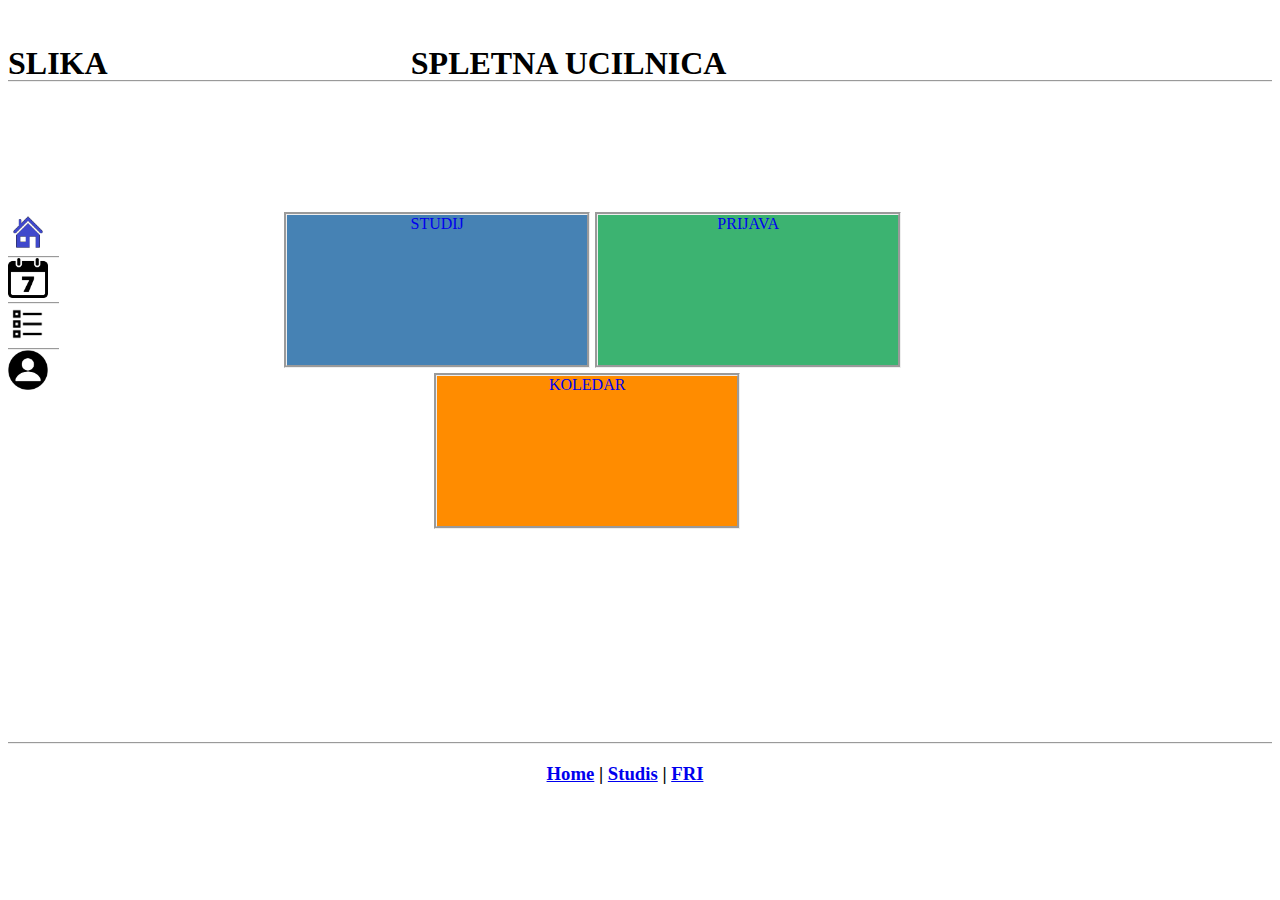
<file: index.html>
<!DOCTYPE html>
<html>
<head>
<link rel="stylesheet" type="text/css" href="css/styles.css">
<title>Home</title>
</head>

<body>
	<!-- header -->
	<header>
		<div id="spodnjaCrta">
			<div id="div_za_header">
				<div id="div_za_logo">
					<h1 id="stil_za_logo">SLIKA</h1>
				</div>
				<div id="div_za_title">
					<h1 id="title">SPLETNA UCILNICA</h1>
				</div>
				
			
			</div>
		</div>
	</header>

	
	<div id="div_za_celo_telo">
	<!-- left panel -->
		<div id="border_left_panel">
			<div id="notranji_left_panel">
					<a href="index.html" title="Domov"><img alt="slika1" src="ikone_spletna_ucilnica/home_selected.png" id="homePng"/></a>
					<div id="spodnjaCrta"></div>
					<a href="koledar_neprijavljen.html" title="Koledar"><img alt="slika2" src="ikone_spletna_ucilnica/koledar.png" id="homePng"/></a>
					<div id="spodnjaCrta"></div>
					<a href="predmeti_neprijavljen.html" title="Studij"><img alt="slika3" src="ikone_spletna_ucilnica/list.png" id="homePng"/></a>
					<div id="spodnjaCrta"></div>
					<a href="login.html" title="Prijava"><img alt="slika4" src="ikone_spletna_ucilnica/profil.png" id="homePng"/></a>
				
			</div>
			
		</div>
		<!-- sredinski panel -->
		<div id="sredinski_border">
			<center>
				
				<div id="sredinski_panel_za_predmete">
				<a id="link_studij" href="predmeti_neprijavljen.html"><div id="studij">STUDIJ</div></a>
				<a id="link_prijava" href="login.html"><div id="prijava2">PRIJAVA</div></a>
				<a id="link_koledar" href="koledar_neprijavljen.html"><div id="koledar">KOLEDAR</div></a>
				</div>
				
			</center>
		</div>
		<!-- desni panel -->
		
			
		
		
	</div>
	
	<!-- footer -->
	<footer>
		<div>
		<div id="zgornjaCrta">
			<center><h3 id="spodnji_bar"><a href="index.html">Home</a> | <a href="https://studij.fri.uni-lj.si">Studis</a> | <a href="https://www.fri.uni-lj.si/">FRI</a></h3></center>
		</div>
		</div>
	</footer>
</body>
</file>
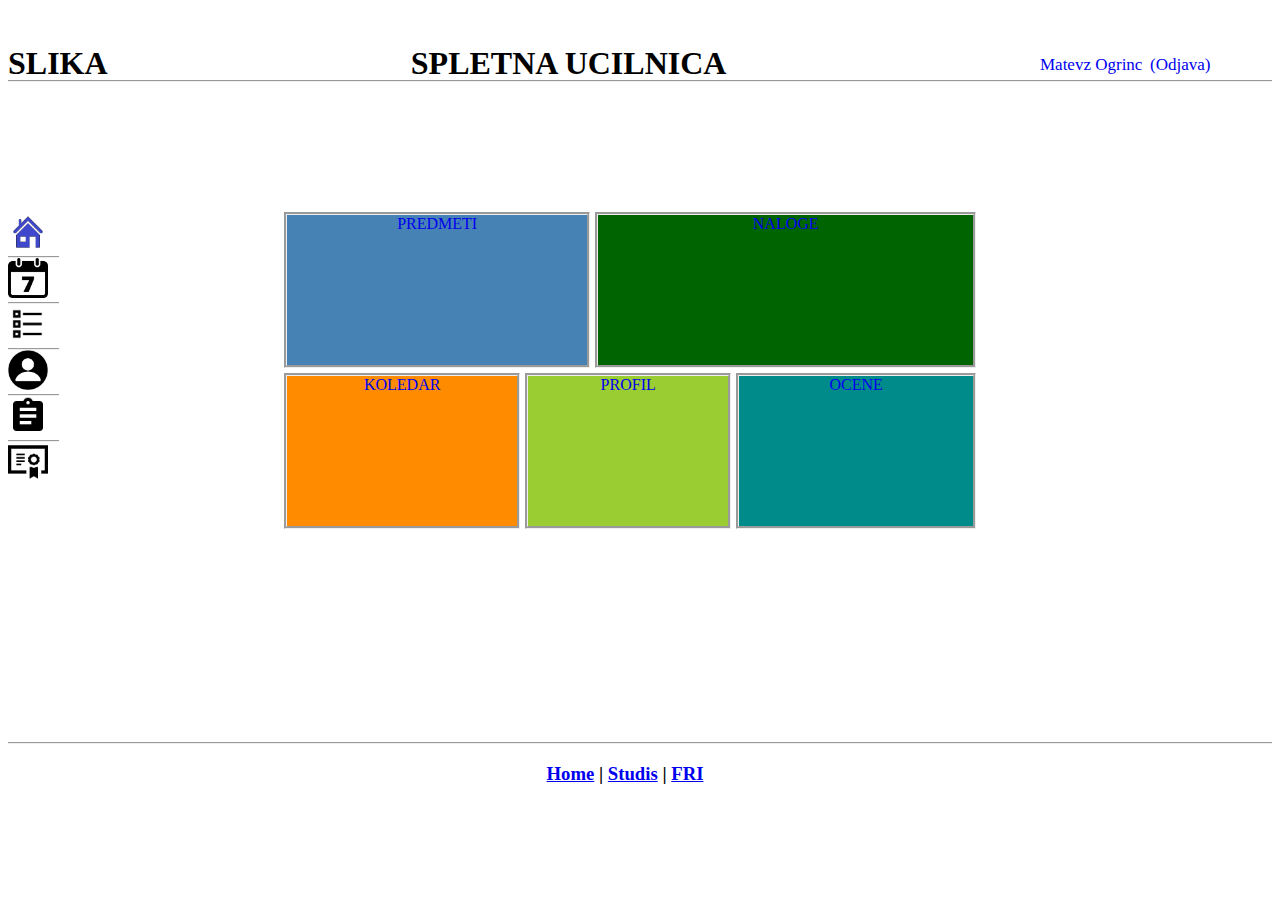
<file: home_login.html>
<!DOCTYPE html>
<html>
<head>
<link rel="stylesheet" type="text/css" href="css/styles.css">
<title>Home</title>
</head>

<body>
	<!-- header -->
	<header>
		<div id="spodnjaCrta">
			<div id="div_za_header">
				<div id="div_za_logo">
					<h1 id="stil_za_logo">SLIKA</h1>
				</div>
				<div id="div_za_title">
					<h1 id="title">SPLETNA UCILNICA</h1>
				</div>
				<div id="div_za_prijavo">
					<a href="nastavitve.html"><div id="prijava">Matevz Ogrinc</div></a>
					<a href="index.html"><div id="odjava">(Odjava)</div></a>
				</div>
			
			</div>
		</div>
	</header>

	
	<div id="div_za_celo_telo">
	<!-- left panel -->
		<div id="border_left_panel">
			<div id="notranji_left_panel">
					<a href="home_login.html"  title="Domov"><img alt="slika" id='homePng' src="ikone_spletna_ucilnica/home_selected.png"/></a>
					<div id="spodnjaCrta"></div>
					<a href="koledar.html" title="Koledar"><img alt="slika2" id="homePng" src="ikone_spletna_ucilnica/koledar.png"/></a>
					<div id="spodnjaCrta"></div>
					<a href="predmeti.html" title="Predmeti"><img alt="slika3" id="homePng" src="ikone_spletna_ucilnica/list.png"/></a>
					<div id="spodnjaCrta"></div>
					<a href="nastavitve.html" title="Profil"><img alt="slika4" id="homePng" src="ikone_spletna_ucilnica/profil.png"/></a>
					<div id="spodnjaCrta"></div>
					<a href="naloge.html" title="Naloge"><img alt="slika5" id="homePng" src="ikone_spletna_ucilnica/naloge.png"/></a>
					<div id="spodnjaCrta"></div>
					<a href="ocene.html" title="ocene"><img alt="slika6" id="homePng" src="ikone_spletna_ucilnica/ocene.png"/></a>
			</div>
			
		</div>
		<!-- sredinski panel -->
		<div id="sredinski_border_dve">
			
			<center>	
				<div id="sredinski_panel_za_predmete_tri">
				<a href="predmeti.html"><div id="predmeti">PREDMETI</div></a>
				<a href="naloge.html"><div id="naloge_home">NALOGE</div></a>
				<a href="koledar.html"><div id="koledar_home">KOLEDAR</div></a>
				<a href="nastavitve.html"><div id="profil_home">PROFIL</div></a>
				<a href="ocene.html"><div id="ocene_home">OCENE</div></a>
				</div>
			</center>
			
		</div>
		<!-- desni panel -->
		
			
		
		
	</div>
	
	<!-- footer -->
	<footer>
		<div>
		<div id="zgornjaCrta">
			<center><h3 id="spodnji_bar"><a href="home_login.html">Home</a> | <a href="https://studij.fri.uni-lj.si">Studis</a> | <a href="https://www.fri.uni-lj.si/">FRI</a></h3></center>
		</div>
		</div>
	</footer>
</body>
</file>
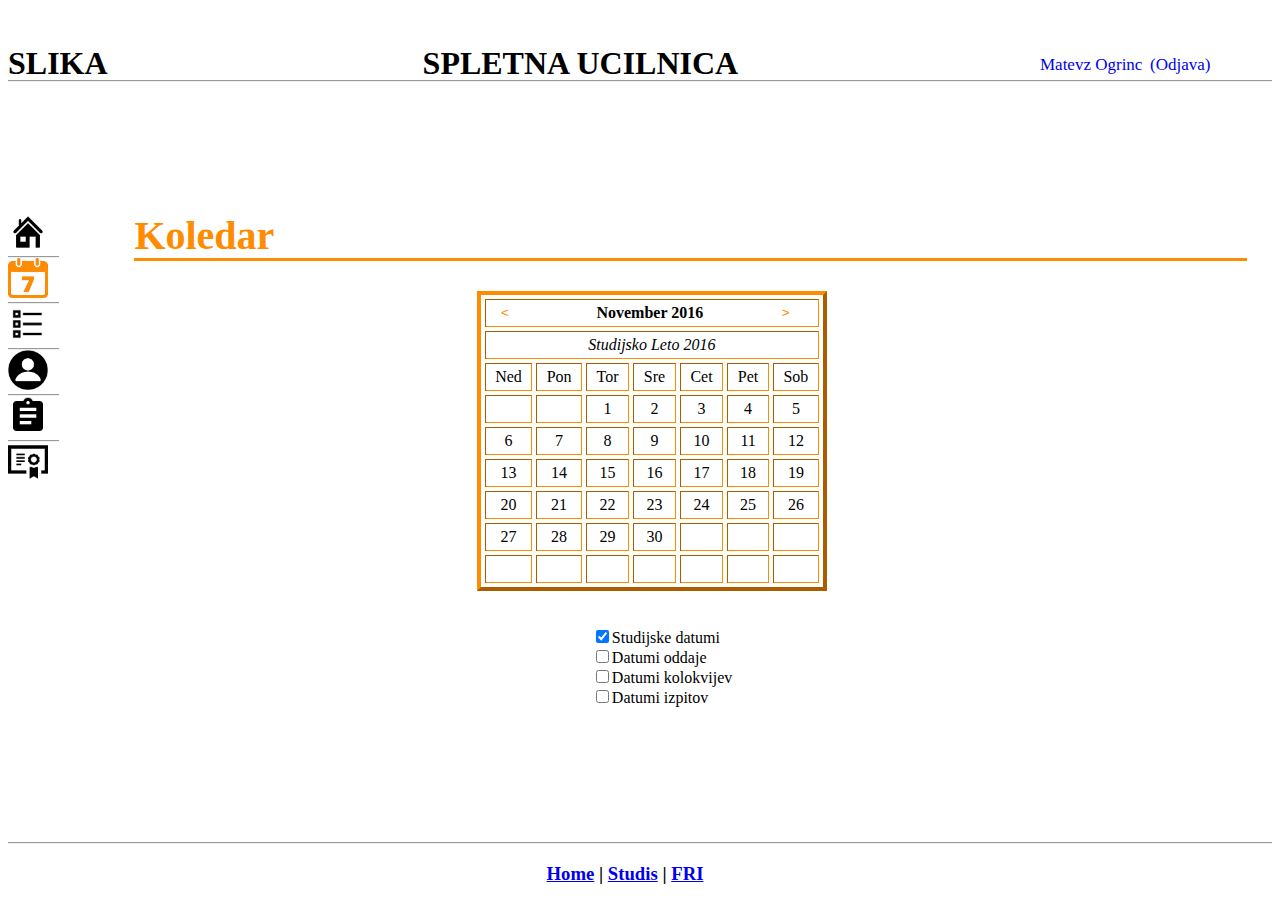
<file: koledar.html>
<!DOCTYPE html>
<html>
<head>
	<link rel="stylesheet" type="text/css" href="css/styles.css">
	<title>Koledar</title>
</head>

<body>
<script>
function changeDate(id){
	
	var months =["Januar","Februar","Marec","April","Maj","Junij","Julij","Avgust","September","Oktober","November","December"];
	var zacDan ={JanZ:6, JanSt:31, FebZ:2, FebSt:29, MarZ:3, MarSt:31, AprZ:6, AprSt:30, MajZ:1, MajSt:31, JunZ:4, JunSt:30, JulZ:6, JulSt:31, AvgZ:2, AvgSt:31, SepZ:5, SepSt:30, OktZ:7, OktSt:31, NovZ:3, NovSt:30, DecZ:5, DecSt:31};
	var mesec = document.getElementById("month").innerHTML;
	var drugiDel = mesec.split(" ");
	
	
	var nov_mesec = "";
	
	
	//spremenit mesec
	
	for(var i in months){
		
		if(months[i] == drugiDel[0]){
			if(id == "goLeft"){
				if(i == 0){
					i = 11;
					nov_mesec = months[i];
				}else{
					i--;
					nov_mesec = months[i];
				}
			}else if(id == "goRight"){
				if(i == 11){
					i = 0;
					nov_mesec = months[i];
				}else{
					i++;
					nov_mesec = months[i];
				}
				
			}
			break;
		}
	}
	nov_mesec = nov_mesec + " 2016";
	document.getElementById("month").innerHTML = nov_mesec;
	var prviDel = nov_mesec.substring(0,3);
	
	
	var spr = prviDel + "Z";
	var spr2 = prviDel + "St";
	
	
	
	var zacetniDan = zacDan[spr]
	var stDnevov = zacDan[spr2];
	
	var j = 1;
	var i = 1;
	var zac = zacetniDan;
	var check = 0;
	while(i <= 42){
		var dan = "day" + i;
		if(i == zac){
			check = 1;
		}else if(j == stDnevov+1){
			check = 0;
		}
		if(check == 1){
			
			document.getElementById(dan).innerHTML = j;
			j++;
		}else{
			
			document.getElementById(dan).innerHTML = "";
			
		}
		i++;
	}
	
	
	
	
}



</script>
	<!-- header -->
	<header>
		<div id="spodnjaCrta">
			<div id="div_za_header">
				<div id="div_za_logo">
					<h1 id="stil_za_logo">SLIKA</h1>
				</div>
				<div id="div_za_title">
					<center><h1 id="title">SPLETNA UCILNICA</h1></center>
				</div>
				<div id="div_za_prijavo">
					<a href="nastavitve.html"><div id="prijava">Matevz Ogrinc</div></a>
					<a href="index.html"><div id="odjava">(Odjava)</div></a>
				</div>
			</div>
		</div>
	</header>

	
	<div id="div_za_celo_telo_koledar">
	<!-- left panel -->
		<div id="border_left_panel_naloge">
			<div id="notranji_left_panel">
					<a href="home_login.html"  title="Domov"><img id='homePng' src="ikone_spletna_ucilnica/home.png"/></a>
					<div id="spodnjaCrta"></div>
					<a href="koledar.html" title="Koledar"><img id="homePng" src="ikone_spletna_ucilnica/koledar_selected.png"/></a>
					<div id="spodnjaCrta"></div>
					<a href="predmeti.html" title="Predmeti"><img id="homePng" src="ikone_spletna_ucilnica/list.png"/></a>
					<div id="spodnjaCrta"></div>
					<a href="nastavitve.html" title="Profil"><img id="homePng" src="ikone_spletna_ucilnica/profil.png"/></a>
					<div id="spodnjaCrta"></div>
					<a href="naloge.html" title="Naloge"><img id="homePng" src="ikone_spletna_ucilnica/naloge.png"/></a>
					<div id="spodnjaCrta"></div>
					<a href="ocene.html" title="ocene"><img id="homePng" src="ikone_spletna_ucilnica/ocene.png"/></a>
			</div>
			
		</div>
		<!-- sredinski panel -->
		<div id="sredinski_border_koledar">
			<h2 id="title_koledar">Koledar</h2>
			<div id="spodnjaCrta_koledar"></div>
			<div id="osrednji_border_koledar">
				<div id="osrednji_border_koledar_left"></div>
				<div id="osrednji_border_koledar_sredina">
					<TABLE id="table_koledar" border=4 CELLSPACING=4 CELLPADDING=4> 
						<TR>
							<TD COLSPAN="8" ALIGN=center><input type="button" id="goLeft" onClick="changeDate(this.id);" value="<"></input><B id="month">November 2016</B><input style="button"id="goRight" onClick="changeDate(this.id);" value=">"></input></TD> 
						</TR>
						<TR> 
							<TD COLSPAN="8" ALIGN=center><I id="tekst_koledar">Studijsko Leto 2016</I></TD>
						</TR>
						<TR> 
							<TD ALIGN=center>Ned</TD>
							<TD ALIGN=center>Pon</TD>
							<TD ALIGN=center>Tor</TD>
							<TD ALIGN=center>Sre</TD>
							<TD ALIGN=center>Cet</TD>
							<TD ALIGN=center>Pet</TD>
							<TD ALIGN=center>Sob</TD>
						</TR>
						<TR> 
							<TD ALIGN=center id="day1"></TD>
							<TD ALIGN=center id="day2"></TD>
							<TD ALIGN=center id="day3">1</TD>
							<TD ALIGN=center id="day4">2</TD>
							<TD ALIGN=center id="day5">3</TD>
							<TD ALIGN=center id="day6">4</TD>
							<TD ALIGN=center id="day7">5</TD>
						</TR>
						<TR> 
							<TD ALIGN=center id="day8">6</TD>
							<TD ALIGN=center id="day9">7</TD>
							<TD ALIGN=center id="day10">8</TD>
							<TD ALIGN=center id="day11">9</TD>
							<TD ALIGN=center id="day12">10</TD>
							<TD ALIGN=center id="day13">11</TD>
							<TD ALIGN=center id="day14">12</TD>
						</TR>
						<TR> 
							<TD ALIGN=center id="day15">13</TD>
							<TD ALIGN=center id="day16">14</TD>
							<TD ALIGN=center id="day17">15</TD>
							<TD ALIGN=center id="day18">16</TD>
							<TD ALIGN=center id="day19">17</TD>
							<TD ALIGN=center id="day20">18</TD>
							<TD ALIGN=center id="day21">19</TD>
						</TR>
						<TR> 
							<TD ALIGN=center id="day22">20</TD>
							<TD ALIGN=center id="day23">21</TD>
							<TD ALIGN=center id="day24">22</TD>
							<TD ALIGN=center id="day25">23</TD>
							<TD ALIGN=center id="day26">24</TD>
							<TD ALIGN=center id="day27">25</TD>
							<TD ALIGN=center id="day28">26</TD>
						</TR>
						<TR> 
							<TD ALIGN=center id="day29">27</TD>
							<TD ALIGN=center id="day30">28</TD>
							<TD ALIGN=center id="day31">29</TD>
							<TD ALIGN=center id="day32">30</TD>
							<TD ALIGN=center id="day33"></TD>
							<TD ALIGN=center id="day34"></TD>
							<TD ALIGN=center id="day35"></TD>
						</TR>
						<TR> 
							<TD ALIGN=center id="day36"></TD>
							<TD ALIGN=center id="day37"></TD>
							<TD ALIGN=center id="day38"></TD>
							<TD ALIGN=center id="day39"></TD>
							<TD ALIGN=center id="day40"></TD>
							<TD ALIGN=center id="day41"></TD>
							<TD ALIGN=center id="day42"></TD>

						</TR>
					</TABLE></br></br>
					<div id="radio_buttons">
						<form type="GET">
							<input type="checkbox" name="studijski_dnevi" value="studij_dnevi" checked>Studijske datumi</br>
							<input type="checkbox" name="pokazi_oddaje" value="pokazi_oddaje">Datumi oddaje</br>
							<input type="checkbox" name="pokazi_kolokvije" value="pokazi_kolokvije">Datumi kolokvijev</br>
							<input type="checkbox" name="pokazi_izpite" value="pokazi_izpite">Datumi izpitov
						</form>
					</div>
				</div>
			</div>
		</div>
		
	</div>
	
	<!-- footer -->
	<footer>
		<div>
		<div id="zgornjaCrta">
			<center><h3 id="spodnji_bar"><a href="home_login.html">Home</a> | <a href="https://studij.fri.uni-lj.si">Studis</a> | <a href="https://www.fri.uni-lj.si/">FRI</a></h3></center>
		</div>
		</div>
	</footer>
</body>
</file>
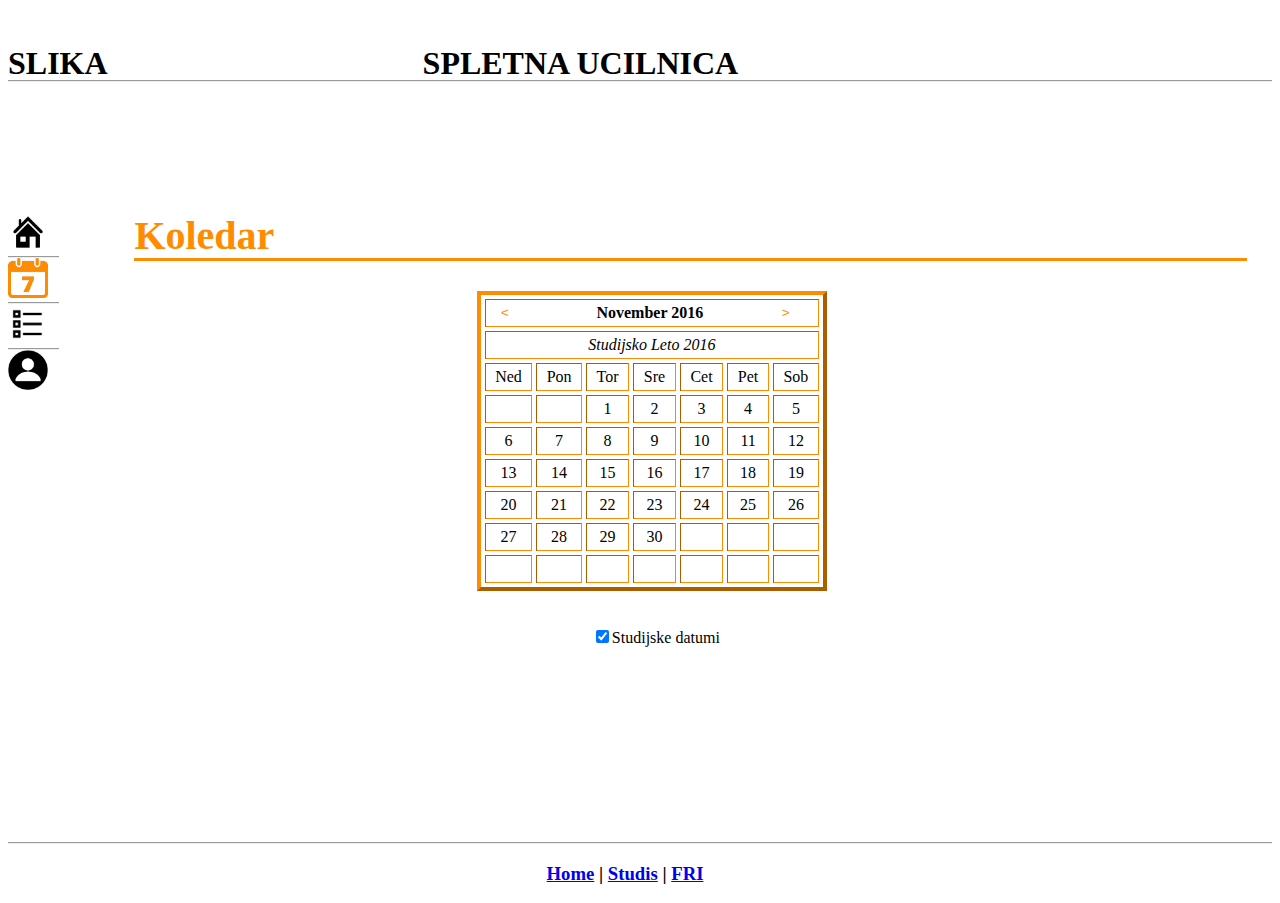
<file: koledar_neprijavljen.html>
<!DOCTYPE html>
<html>
<head>
	<link rel="stylesheet" type="text/css" href="css/styles.css">
	<title>Koledar</title>
</head>

<body>
<script>
function changeDate(id){
	
	var months =["Januar","Februar","Marec","April","Maj","Junij","Julij","Avgust","September","Oktober","November","December"];
	var zacDan ={JanZ:6, JanSt:31, FebZ:2, FebSt:29, MarZ:3, MarSt:31, AprZ:6, AprSt:30, MajZ:1, MajSt:31, JunZ:4, JunSt:30, JulZ:6, JulSt:31, AvgZ:2, AvgSt:31, SepZ:5, SepSt:30, OktZ:7, OktSt:31, NovZ:3, NovSt:30, DecZ:5, DecSt:31};
	var mesec = document.getElementById("month").innerHTML;
	var drugiDel = mesec.split(" ");
	
	
	var nov_mesec = "";
	
	
	//spremenit mesec
	
	for(var i in months){
		
		if(months[i] == drugiDel[0]){
			if(id == "goLeft"){
				if(i == 0){
					i = 11;
					nov_mesec = months[i];
				}else{
					i--;
					nov_mesec = months[i];
				}
			}else if(id == "goRight"){
				if(i == 11){
					i = 0;
					nov_mesec = months[i];
				}else{
					i++;
					nov_mesec = months[i];
				}
				
			}
			break;
		}
	}
	nov_mesec = nov_mesec + " 2016";
	document.getElementById("month").innerHTML = nov_mesec;
	var prviDel = nov_mesec.substring(0,3);
	
	
	var spr = prviDel + "Z";
	var spr2 = prviDel + "St";
	
	
	
	var zacetniDan = zacDan[spr]
	var stDnevov = zacDan[spr2];
	
	var j = 1;
	var i = 1;
	var zac = zacetniDan;
	var check = 0;
	while(i <= 42){
		var dan = "day" + i;
		if(i == zac){
			check = 1;
		}else if(j == stDnevov+1){
			check = 0;
		}
		if(check == 1){
			
			document.getElementById(dan).innerHTML = j;
			j++;
		}else{
			
			document.getElementById(dan).innerHTML = "";
			
		}
		i++;
	}
	
	
	
	
}



</script>
	<!-- header -->
	<header>
		<div id="spodnjaCrta">
			<div id="div_za_header">
				<div id="div_za_logo">
					<h1 id="stil_za_logo">SLIKA</h1>
				</div>
				<div id="div_za_title">
					<center><h1 id="title">SPLETNA UCILNICA</h1></center>
				</div>
				
			</div>
		</div>
	</header>

	
	<div id="div_za_celo_telo_koledar">
	<!-- left panel -->
		<div id="border_left_panel_naloge">
			<div id="notranji_left_panel">
					<a href="index.html" title="Domov"><img src="ikone_spletna_ucilnica/home.png" height="40px" width="40px"></img></a>
					<div id="spodnjaCrta"></div>
					<a href="koledar_neprijavljen.html" title="Koledar"><img src="ikone_spletna_ucilnica/koledar_selected.png" height="40px" width="40px"></img></a>
					<div id="spodnjaCrta"></div>
					<a href="predmeti_neprijavljen.html" title="Studij"><img src="ikone_spletna_ucilnica/list.png" height="40px" width="40px"></img></a>
					<div id="spodnjaCrta"></div>
					<a href="login.html" title="Prijava"><img src="ikone_spletna_ucilnica/profil.png" height="40px" width="40px"></img></a>
			</div>
			
		</div>
		<!-- sredinski panel -->
		<div id="sredinski_border_koledar">
			<h2 id="title_koledar">Koledar</h2>
			<div id="spodnjaCrta_koledar"></div>
			<div id="osrednji_border_koledar">
				<div id="osrednji_border_koledar_left"></div>
				<div id="osrednji_border_koledar_sredina">
					<TABLE id="table_koledar"BORDER=4 CELLSPACING=4 CELLPADDING=4> 
						<TR>
							<TD COLSPAN="8" ALIGN=center><input type="button" id="goLeft" onClick="changeDate(this.id);" value="<"></input><B id="month">November 2016</B><input style="button"id="goRight" onClick="changeDate(this.id);" value=">"></input></TD> 
						</TR>
						<TR> 
							<TD COLSPAN="8" ALIGN=center><I id="tekst_koledar">Studijsko Leto 2016</I></TD>
						</TR>
						<TR> 
							<TD ALIGN=center>Ned</TD>
							<TD ALIGN=center>Pon</TD>
							<TD ALIGN=center>Tor</TD>
							<TD ALIGN=center>Sre</TD>
							<TD ALIGN=center>Cet</TD>
							<TD ALIGN=center>Pet</TD>
							<TD ALIGN=center>Sob</TD>
						</TR>
						<TR> 
							<TD ALIGN=center id="day1"></TD>
							<TD ALIGN=center id="day2"></TD>
							<TD ALIGN=center id="day3">1</TD>
							<TD ALIGN=center id="day4">2</TD>
							<TD ALIGN=center id="day5">3</TD>
							<TD ALIGN=center id="day6">4</TD>
							<TD ALIGN=center id="day7">5</TD>
						</TR>
						<TR> 
							<TD ALIGN=center id="day8">6</TD>
							<TD ALIGN=center id="day9">7</TD>
							<TD ALIGN=center id="day10">8</TD>
							<TD ALIGN=center id="day11">9</TD>
							<TD ALIGN=center id="day12">10</TD>
							<TD ALIGN=center id="day13">11</TD>
							<TD ALIGN=center id="day14">12</TD>
						</TR>
						<TR> 
							<TD ALIGN=center id="day15">13</TD>
							<TD ALIGN=center id="day16">14</TD>
							<TD ALIGN=center id="day17">15</TD>
							<TD ALIGN=center id="day18">16</TD>
							<TD ALIGN=center id="day19">17</TD>
							<TD ALIGN=center id="day20">18</TD>
							<TD ALIGN=center id="day21">19</TD>
						</TR>
						<TR> 
							<TD ALIGN=center id="day22">20</TD>
							<TD ALIGN=center id="day23">21</TD>
							<TD ALIGN=center id="day24">22</TD>
							<TD ALIGN=center id="day25">23</TD>
							<TD ALIGN=center id="day26">24</TD>
							<TD ALIGN=center id="day27">25</TD>
							<TD ALIGN=center id="day28">26</TD>
						</TR>
						<TR> 
							<TD ALIGN=center id="day29">27</TD>
							<TD ALIGN=center id="day30">28</TD>
							<TD ALIGN=center id="day31">29</TD>
							<TD ALIGN=center id="day32">30</TD>
							<TD ALIGN=center id="day33"></TD>
							<TD ALIGN=center id="day34"></TD>
							<TD ALIGN=center id="day35"></TD>
						</TR>
						<TR> 
							<TD ALIGN=center id="day36"></TD>
							<TD ALIGN=center id="day37"></TD>
							<TD ALIGN=center id="day38"></TD>
							<TD ALIGN=center id="day39"></TD>
							<TD ALIGN=center id="day40"></TD>
							<TD ALIGN=center id="day41"></TD>
							<TD ALIGN=center id="day42"></TD>

						</TR>
					</TABLE></br></br>
					<div id="radio_buttons">
						<form type="GET">
							<input type="checkbox" name="studijski_dnevi" value="studij_dnevi" checked>Studijske datumi</br>
						</form>
					</div>
				</div>
			</div>
		</div>
		
	</div>
	
	<!-- footer -->
	<footer>
		<div>
		<div id="zgornjaCrta">
			<center><h3 id="spodnji_bar"><a href="home_login.html">Home</a> | <a href="https://studij.fri.uni-lj.si">Studis</a> | <a href="https://www.fri.uni-lj.si/">FRI</a></h3></center>
		</div>
		</div>
	</footer>
</body>
</file>
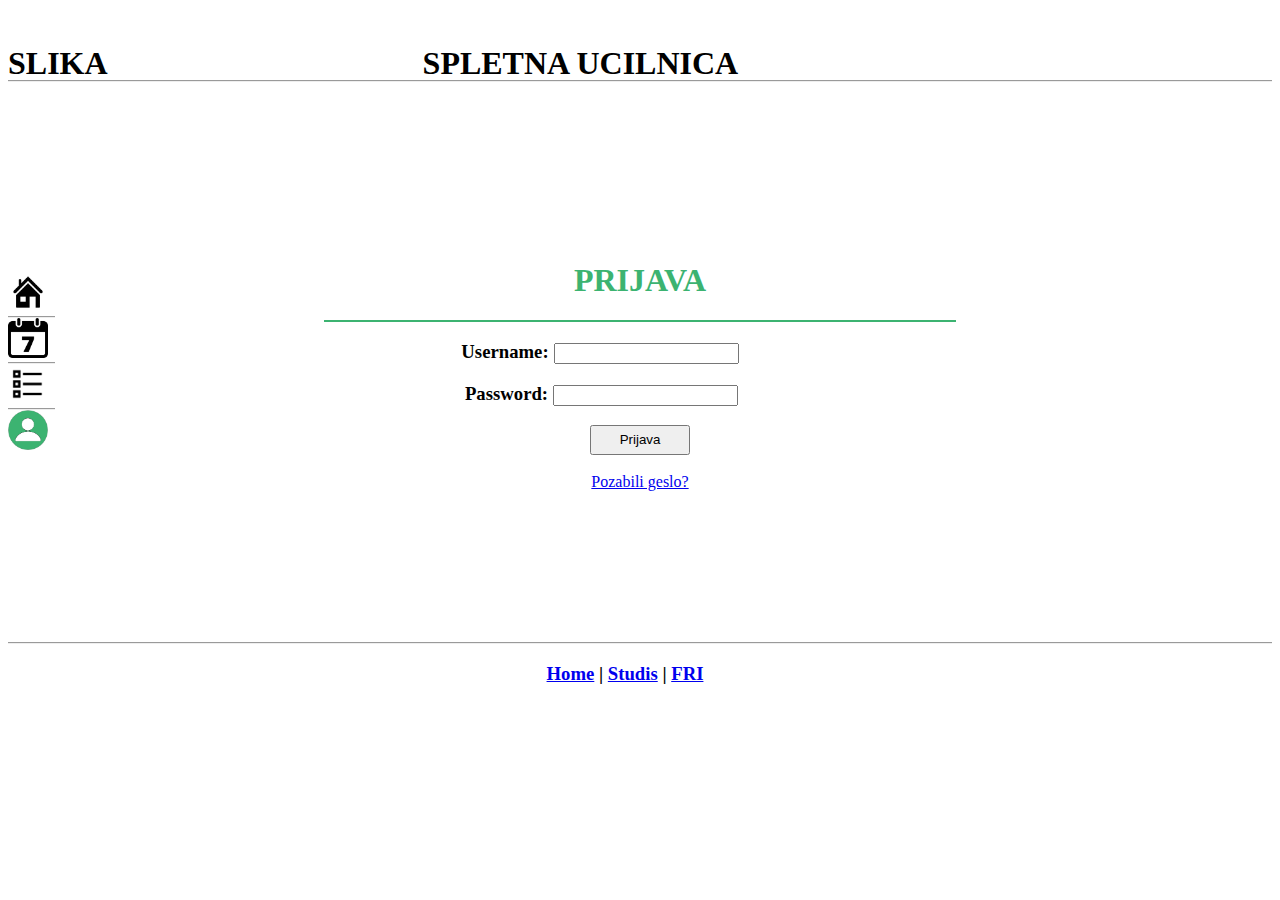
<file: login.html>
<!DOCTYPE html>
<html>
<head>
<link rel="stylesheet" type="text/css" href="css/styles.css">
<title>Login</title>
</head>
<body>
	<!-- header -->
	<header>
		<div id="spodnjaCrta">
			<div id="div_za_header">
				<div id="div_za_logo">
					<h1 id="stil_za_logo">SLIKA</h1>
				</div>
				<div id="div_za_title">
					<center><h1 id="title">SPLETNA UCILNICA</h1></center>
				</div>
			</div>
		</div>
	</header>
	
	<div id="panel_za_login">
		<div id="skriti_border_left">
			<div id="notranji_left_panel_login">
					<a href="index.html" title="Domov"><img alt="slika1" src="ikone_spletna_ucilnica/home.png" id="homePng"/></a>
					<div id="spodnjaCrta"></div>
					<a href="koledar_neprijavljen.html" title="Koledar"><img alt="slika2" src="ikone_spletna_ucilnica/koledar.png" id="homePng"/></a>
					<div id="spodnjaCrta"></div>
					<a href="predmeti_neprijavljen.html" title="Studij"><img alt="slika3" src="ikone_spletna_ucilnica/list.png" id="homePng"/></a>
					<div id="spodnjaCrta"></div>
					<a href="login.html" title="Prijava"><img src="ikone_spletna_ucilnica/profil_selected1.png" id="homePng"></img></a>
			</div>
		</div>
		
		<!-- center panel -->
		<div id="osrednji_skriti_border">
			<center>
				<h1 id="login_label">PRIJAVA</h1>
				<div id="spodnjaCrta_login"></div>
				<form id="subm" >
					<h3 id="username">Username:<input type="text" name="user" class="username_password" id="username_password_input" required="true"></h3>
					<h3 id="password">Password:<input type="password" name="password" class="username_password" id="username_password_input2" required="true"></h3>
					<input type="button" id="login_button" onClick="preveri_login();" value="Prijava"></input></br></br>
					<a href="index.html">Pozabili geslo?</a>
				</form>
			</center>
		</div>
	</div>
	<script>
		function preveri_login(){
			var x = document.getElementById("username_password_input");
			var y = document.getElementById("username_password_input2");
			if(x.value == "Matevz"){
				if(y.value == "password"){
						window.location = "home_login.html";
				}else{
					var w = window.alert("nepravilno uporabnisko ime ali geslo!");
					this.target = 'Popup_Window';
				}
			}else{
				var w = window.alert("nepravilno uporabnisko ime ali geslo!");
				this.target = 'Popup_Window';
			}
		}

</script>
	<!-- footer -->
	<footer>
		<div>
		<div id="zgornjaCrta">
			<center><h3 id="spodnji_bar"><a href="index.html">Home</a> | <a href="https://studij.fri.uni-lj.si">Studis</a> | <a href="https://www.fri.uni-lj.si/">FRI</a></h3></center>
		</div>
		</div>
	</footer>
</body>
</file>
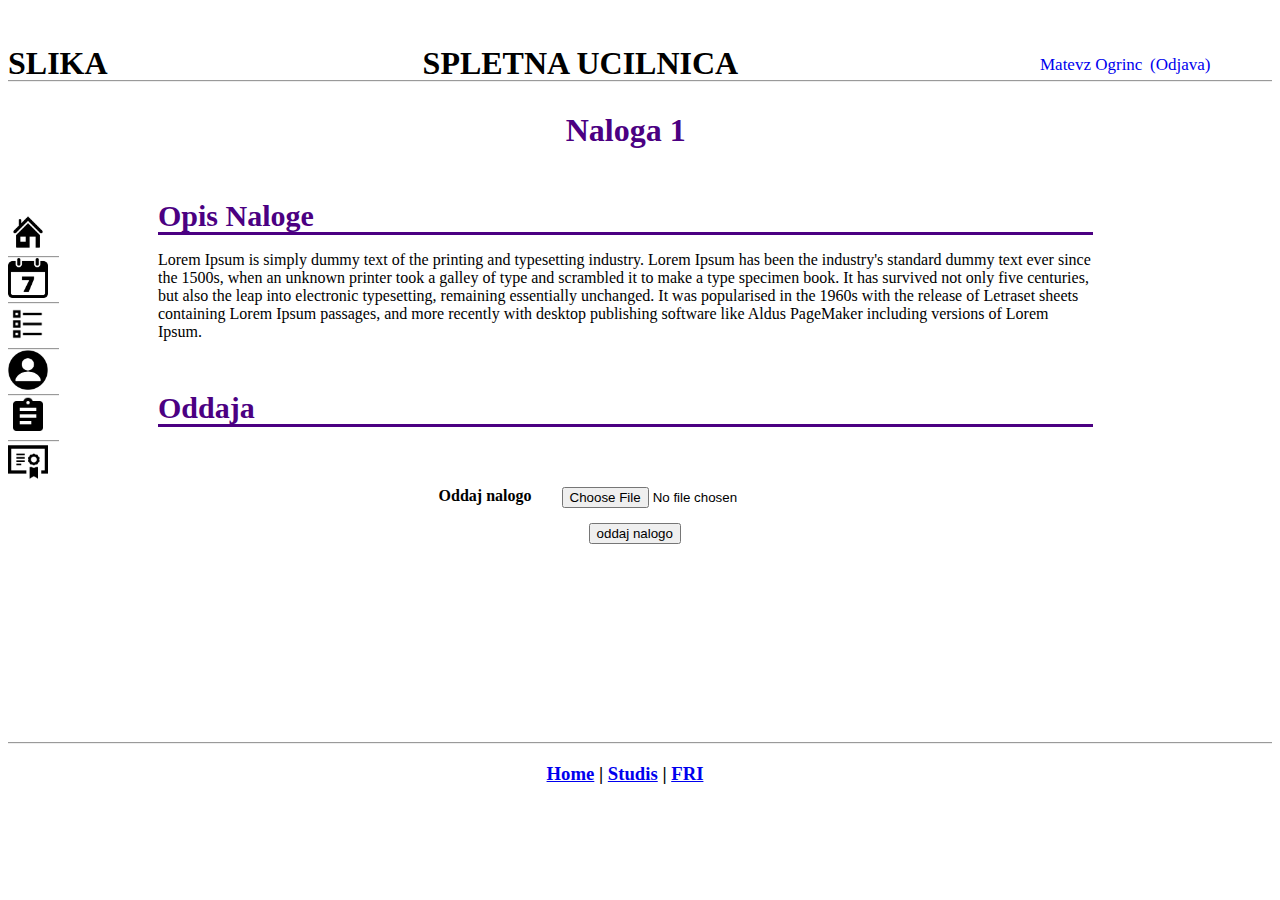
<file: naloga.html>
<!DOCTYPE html>
<html>
<head>
<link rel="stylesheet" type="text/css" href="css/styles.css">
<title>Naloga</title>
</head>

<body>
<script>
function return_responce(){

	var w = window.alert("uspesno ste oddali nalogo!");
	this.target = 'Popup_Window';
	
}
</script>
	<!-- header -->
	<header>
		<div id="spodnjaCrta">
			<div id="div_za_header">
				<div id="div_za_logo">
					<h1 id="stil_za_logo">SLIKA</h1>
				</div>
				<div id="div_za_title">
					<center><h1 id="title">SPLETNA UCILNICA</h1></center>
				</div>
				<div id="div_za_prijavo">
					<a href="nastavitve.html"><label id="prijava">Matevz Ogrinc</label></a>
					<a href="index.html"><div id="odjava">(Odjava)</div></a>
				</div>
			
			</div>
		</div>
	</header>
	<div id="div_za_celo_telo_naloge">
	<!-- left panel -->
		<div id="border_left_panel">
			<div id="notranji_left_panel">
					<a href="home_login.html"  title="Domov"><img id='homePng' src="ikone_spletna_ucilnica/home.png"></img></a>
					<div id="spodnjaCrta"></div>
					<a href="koledar.html" title="Koledar"><img id="homePng" src="ikone_spletna_ucilnica/koledar.png"></img></a>
					<div id="spodnjaCrta"></div>
					<a href="predmeti.html" title="Predmeti"><img id="homePng" src="ikone_spletna_ucilnica/list.png"></img></a>
					<div id="spodnjaCrta"></div>
					<a href="nastavitve.html" title="Profil"><img id="homePng" src="ikone_spletna_ucilnica/profil.png"></img></a>
					<div id="spodnjaCrta"></div>
					<a href="naloge.html" title="Naloge"><img id="homePng" src="ikone_spletna_ucilnica/naloge.png"></img></a>
					<div id="spodnjaCrta"></div>
					<a href="ocene.html" title="ocene"><img id="homePng" src="ikone_spletna_ucilnica/ocene.png"></img></a>
			</div>
		</div>
	<!-- sredinski panel -->
		<div id="sredinski_border_naloga">
			<center><h1 id="nastavitve_title_naloge">Naloga 1</h1></center>
			<h2 id="splosno_nastavitve_naloga">Opis Naloge</h2>
			<div id="spodnjaCrta_naloga"></div>
			<p>Lorem Ipsum is simply dummy text of the printing and typesetting industry. 
			Lorem Ipsum has been the industry's standard dummy text ever since the 1500s, 
			when an unknown printer took a galley of type and scrambled it to make a type 
			specimen book. It has survived not only five centuries, but also the leap into 
			electronic typesetting, remaining essentially unchanged. It was popularised in 
			the 1960s with the release of Letraset sheets containing Lorem Ipsum passages, 
			and more recently with desktop publishing software like Aldus PageMaker including
			versions of Lorem Ipsum.</p>
			<h2 id="splosno_nastavitve_naloga">Oddaja</h2>
			<div id="spodnjaCrta_naloga"></div>
			<div id="oddaja_naloge_block">
			<div id="oddaja_naloge_levi">
			</div>
				<label id="oddaja_naloge_label">Oddaj nalogo</label>
				<form name="subm" onsubmit="return_responce();">
					<input id="oddaja_naloge" type="file" name="oddana_naloga" required="true"></input></br></br>
					<input type="submit" name="oddaj_nalogo" id="naloga" value="oddaj nalogo"></input>
				</form>
			</div>
			
		</div>
	</div>
	<footer>
		<div>
		<div id="zgornjaCrta">
			<center><h3 id="spodnji_bar"><a href="home_login.html">Home</a> | <a href="https://studij.fri.uni-lj.si">Studis</a> | <a href="https://www.fri.uni-lj.si/">FRI</a></h3></center>
		</div>
		</div>
	</footer>
	
</body>
</file>
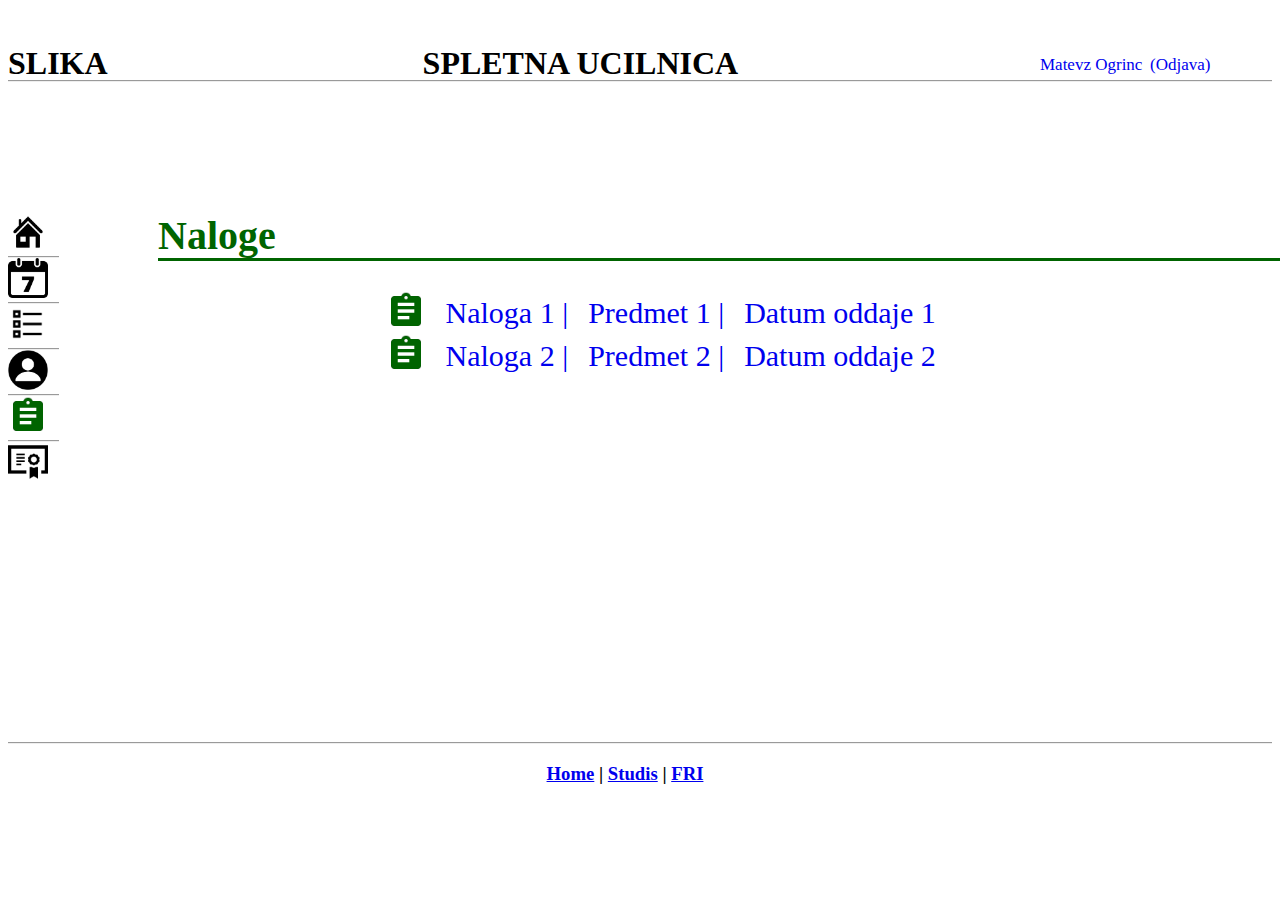
<file: naloge.html>
<!DOCTYPE html>
<html>
<head>
<link rel="stylesheet" type="text/css" href="css/styles.css">
<title>Naloge</title>
</head>

<body>
	<!-- header -->
	<header>
		<div id="spodnjaCrta">
			<div id="div_za_header">
				<div id="div_za_logo">
					<h1 id="stil_za_logo">SLIKA</h1>
				</div>
				<div id="div_za_title">
					<center><h1 id="title">SPLETNA UCILNICA</h1></center>
				</div>
				<div id="div_za_prijavo">
					<a href="nastavitve.html"><label id="prijava">Matevz Ogrinc</label></a>
					<a href="index.html"><div id="odjava">(Odjava)</div></a>
				</div>
			
			</div>
		</div>
	</header>

	
	<div id="div_za_celo_telo_naloge">
	<!-- left panel -->
		<div id="border_left_panel_naloge">
			<div id="notranji_left_panel">
					<a href="home_login.html"  title="Domov"><img id='homePng' src="ikone_spletna_ucilnica/home.png"></img></a>
					<div id="spodnjaCrta"></div>
					<a href="koledar.html" title="Koledar"><img id="homePng" src="ikone_spletna_ucilnica/koledar.png"></img></a>
					<div id="spodnjaCrta"></div>
					<a href="predmeti.html" title="Predmeti"><img id="homePng" src="ikone_spletna_ucilnica/list.png"></img></a>
					<div id="spodnjaCrta"></div>
					<a href="nastavitve.html" title="Profil"><img id="homePng" src="ikone_spletna_ucilnica/profil.png"></img></a>
					<div id="spodnjaCrta"></div>
					<a href="naloge.html" title="Naloge"><img id="homePng" src="ikone_spletna_ucilnica/naloge_selected.png"></img></a>
					<div id="spodnjaCrta"></div>
					<a href="ocene.html" title="ocene"><img id="homePng" src="ikone_spletna_ucilnica/ocene.png"></img></a>
			</div>
			
		</div>
		<!-- sredinski panel -->
		<div id="sredinski_border_naloge">
			<div id="notranji_sredinski_border_naloge">
				<h2 id="title_naloge">Naloge</h2>
				<div id="spodnjaCrta_naloge"></div>
				<div id="border_za_naloge">
					<div id="border_za_naloge_left"></div>
					<div id="border_za_naloge_sredina">
						<div id="naloga1"> 
							<a href="naloga.html" title="Naloge"><img id="naloga_postavitev" src="ikone_spletna_ucilnica/naloge_selected.png" height="40px" width="40px"></a>
							<a href="naloga.html" ><div id="naloge_text">Naloga 1 |</div></a>
							<a href="predmet.html"><div id="naloge_text">Predmet 1 |</div></a>
							<a href="koledar.html"><div id="naloge_text">Datum oddaje 1</div></a>
						</div>
						<div id="naloga1"> 
							<a href="naloga.html" title="Naloge"><img id="naloga_postavitev" src="ikone_spletna_ucilnica/naloge_selected.png" height="40px" width="40px"></a>
							<a href="naloga.html" ><div id="naloge_text">Naloga 2 |</div></a>
							<a href="predmet.html"><div id="naloge_text">Predmet 2 |</div></a>
							<a href="koledar.html"><div id="naloge_text">Datum oddaje 2</div></a>
						</div>
					</div>
				
			</div>
								
				
		</div>
		
		
		
	</div>
		
	</div>
	
	<!-- footer -->
	<footer>
		<div>
		<div id="zgornjaCrta">
			<center><h3 id="spodnji_bar"><a href="home_login.html">Home</a> | <a href="https://studij.fri.uni-lj.si">Studis</a> | <a href="https://www.fri.uni-lj.si/">FRI</a></h3></center>
		</div>
		</div>
	</footer>
</body>
</file>
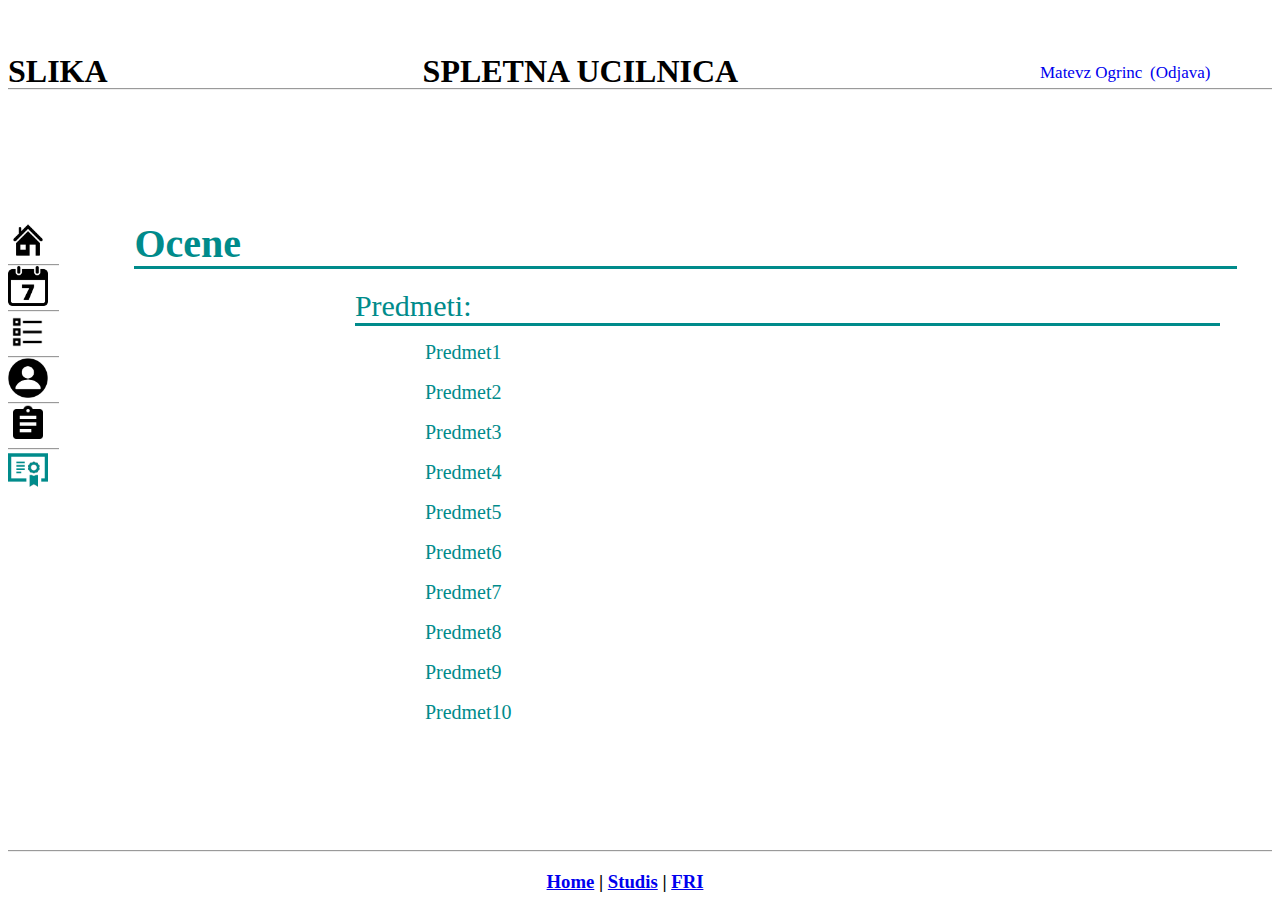
<file: ocene.html>
<!DOCTYPE html>
<html>
<head>
	<link rel="stylesheet" type="text/css" href="css/styles.css">
	<title>Ocene</title>
</head>

<body class="wrapper">
<script>
	//funkcija za collapse
	function expandSmer(idOtroka) {
		
		var test = idOtroka.split("html");
		var hr = test[1];
		var ele = document.querySelectorAll("a[href='"+hr+"']");
		ele[0].parentNode.classList.remove("border_za_predmete_ocene");
		ele[0].parentNode.classList.add("razsiri_border_predmeta_ocene");
		ele[0].setAttribute("onClick","javascript: restartSmer(this.href);");
		//povisamo size centralnega boxa
		var visina = document.getElementById('sredinski_border_ocene').clientHeight;
		
		visina = visina+240;
		document.getElementById('sredinski_border_ocene').style.height = visina + "px";
		document.getElementById('div_za_celo_telo_ocene').style.height = visina + "px";
		
		var sosed = ele[0].nextElementSibling;
		while(sosed != null){
			console.log(sosed.classList);
			if(sosed.classList != undefined){
				sosed.classList.remove("tabele_ocene");
				sosed.classList.add("odkrij_tabele");
			}
			sosed = sosed.nextSibling;
		}
		
    }
	//funkcija za collapseRestart
	function restartSmer(idOtroka){
		var test = idOtroka.split("html");
		var hr = test[1];
		var ele = document.querySelectorAll("a[href='"+hr+"']");
		ele[0].parentNode.classList.remove("razsiri_border_predmeta_ocene");
		ele[0].parentNode.classList.add("border_za_predmete_ocene");
		ele[0].setAttribute("onClick","javascript: expandSmer(this.href);");
		//zmanjsamo size centralnega boxa
		var visina = document.getElementById('sredinski_border_ocene').clientHeight;
		
		visina = visina-240;
		document.getElementById('sredinski_border_ocene').style.height = visina + "px";
		document.getElementById('div_za_celo_telo_ocene').style.height = visina + "px";
		
		var sosed = ele[0].nextElementSibling;
		while(sosed != null){
			console.log(sosed.classList);
			if(sosed.classList != undefined){
				sosed.classList.remove("odkrij_tabele");
				sosed.classList.add("tabele_ocene");
			}
			sosed = sosed.nextSibling;
		}
		
	}
</script>
	<!-- header -->
	<header class="header">
		<div id="spodnjaCrta">
			<div class="firstItem" id="div_za_header">
				<div id="div_za_logo">
					<h1 id="stil_za_logo">SLIKA</h1>
				</div>
				<div id="div_za_title">
					<center><h1 id="title">SPLETNA UCILNICA</h1></center>
				</div>
				<div id="div_za_prijavo">
					<a href="nastavitve.html"><div id="prijava">Matevz Ogrinc</div></a>
					<a href="index.html"><div id="odjava">(Odjava)</div></a>
				</div>
			</div>
		</div>
	</header>

	
	<div id="div_za_celo_telo_ocene" class="container">
	<!-- left panel -->
		<aside class="aside" id="border_left_panel_naloge">
			<div id="notranji_left_panel">
					<a href="home_login.html"  title="Domov"><img id='homePng' src="ikone_spletna_ucilnica/home.png"></img></a>
					<div id="spodnjaCrta"></div>
					<a href="koledar.html" title="Koledar"><img id="homePng" src="ikone_spletna_ucilnica/koledar.png"></img></a>
					<div id="spodnjaCrta"></div>
					<a href="predmeti.html" title="Predmeti"><img id="homePng" src="ikone_spletna_ucilnica/list.png"></img></a>
					<div id="spodnjaCrta"></div>
					<a href="nastavitve.html" title="Profil"><img id="homePng" src="ikone_spletna_ucilnica/profil.png"></img></a>
					<div id="spodnjaCrta"></div>
					<a href="naloge.html" title="Naloge"><img id="homePng" src="ikone_spletna_ucilnica/naloge.png"></img></a>
					<div id="spodnjaCrta"></div>
					<a href="ocene.html" title="ocene"><img id="homePng" src="ikone_spletna_ucilnica/ocene_selected.png"></img></a>
			</div>
		</aside>
		<!-- sredinski panel -->
		<div id="sredinski_border_ocene" class="main">
			<div id="notranji_sredinski_border_ocene">
				<h2 id="title_ocene">Ocene</h2>
				<div id="spodnjaCrta_ocene"></div>
				<div id="sredinski_border_ocene_left"></div>
				<div class="secondItem"id="sredinski_border_ocene_mid">
					<label id="label_ocene_predmeti">Predmeti:</label>
					<div id="spodnjaCrta_ocene"></div>
					<div class="border_za_predmete_ocene">
						<a href="#predmet1" id="tekst_ocene_predmet" onClick="expandSmer(this.href);">Predmet1</a>
						<table class="tabele_ocene">
						<tr>
						    <th>Ime Naloge/kviza</th>
						    <th>Ocena</th> 
						    <th>Procent</th>
						  </tr>
						  <tr>
							<td>Naloga/Kviz</td>
							<td>Ocena1</td>
							<td>50</td>
						  </tr>
						  <tr>
							<td>Naloga/Kviz</td>
							<td>Ocena2</td>
							<td>94</td>
						  </tr>
						  <tr>
							<td>Naloga/Kviz</td>
							<td>Ocena3</td>
							<td>80</td>
						  </tr>
						</table>
						<table class="tabele_ocene">
						<tr>
						    <th>Kolokvij</th>
						    <th>Ocena</th> 
						    <th>Procent</th>
						  </tr>
						  <tr>
							<td>Kolokvij1</td>
							<td>Ocena1</td>
							<td>50</td>
						  </tr>
						  <tr>
							<td>Kolokvij2</td>
							<td>Ocena2</td>
							<td>94</td>
						  </tr>
						  <tr>
							<td>Kolokvij3</td>
							<td>Ocena3</td>
							<td>80</td>
						  </tr>
						</table>
					</div>
					<div class="border_za_predmete_ocene">
						<a href="#predmet2" id="tekst_ocene_predmet" onClick="expandSmer(this.href);">Predmet2</a>
						<table class="tabele_ocene">
						<tr>
						    <th>Ime Naloge/kviza</th>
						    <th>Ocena</th> 
						    <th>Procent</th>
						  </tr>
						  <tr>
							<td>Naloga/Kviz</td>
							<td>Ocena1</td>
							<td>50</td>
						  </tr>
						  <tr>
							<td>Naloga/Kviz</td>
							<td>Ocena2</td>
							<td>94</td>
						  </tr>
						  <tr>
							<td>Naloga/Kviz</td>
							<td>Ocena3</td>
							<td>80</td>
						  </tr>
						</table>
						<table class="tabele_ocene">
						<tr>
						    <th>Kolokvij</th>
						    <th>Ocena</th> 
						    <th>Procent</th>
						  </tr>
						  <tr>
							<td>Kolokvij1</td>
							<td>Ocena1</td>
							<td>50</td>
						  </tr>
						  <tr>
							<td>Kolokvij2</td>
							<td>Ocena2</td>
							<td>94</td>
						  </tr>
						  <tr>
							<td>Kolokvij3</td>
							<td>Ocena3</td>
							<td>80</td>
						  </tr>
						</table>
					</div>
					<div class="border_za_predmete_ocene">
						<a href="#predmet3" id="tekst_ocene_predmet" onClick="expandSmer(this.href);">Predmet3</a>
						<table class="tabele_ocene">
						<tr>
						    <th>Ime Naloge/kviza</th>
						    <th>Ocena</th> 
						    <th>Procent</th>
						  </tr>
						  <tr>
							<td>Naloga/Kviz</td>
							<td>Ocena1</td>
							<td>50</td>
						  </tr>
						  <tr>
							<td>Naloga/Kviz</td>
							<td>Ocena2</td>
							<td>94</td>
						  </tr>
						  <tr>
							<td>Naloga/Kviz</td>
							<td>Ocena3</td>
							<td>80</td>
						  </tr>
						</table>
						<table class="tabele_ocene">
						<tr>
						    <th>Kolokvij</th>
						    <th>Ocena</th> 
						    <th>Procent</th>
						  </tr>
						  <tr>
							<td>Kolokvij1</td>
							<td>Ocena1</td>
							<td>50</td>
						  </tr>
						  <tr>
							<td>Kolokvij2</td>
							<td>Ocena2</td>
							<td>94</td>
						  </tr>
						  <tr>
							<td>Kolokvij3</td>
							<td>Ocena3</td>
							<td>80</td>
						  </tr>
						</table>
					</div>
					<div class="border_za_predmete_ocene">
						<a href="#predmet4" id="tekst_ocene_predmet" onClick="expandSmer(this.href);">Predmet4</a>
						<table class="tabele_ocene">
						<tr>
						    <th>Ime Naloge/kviza</th>
						    <th>Ocena</th> 
						    <th>Procent</th>
						  </tr>
						  <tr>
							<td>Naloga/Kviz</td>
							<td>Ocena1</td>
							<td>50</td>
						  </tr>
						  <tr>
							<td>Naloga/Kviz</td>
							<td>Ocena2</td>
							<td>94</td>
						  </tr>
						  <tr>
							<td>Naloga/Kviz</td>
							<td>Ocena3</td>
							<td>80</td>
						  </tr>
						</table>
						<table class="tabele_ocene">
						<tr>
						    <th>Kolokvij</th>
						    <th>Ocena</th> 
						    <th>Procent</th>
						  </tr>
						  <tr>
							<td>Kolokvij1</td>
							<td>Ocena1</td>
							<td>50</td>
						  </tr>
						  <tr>
							<td>Kolokvij2</td>
							<td>Ocena2</td>
							<td>94</td>
						  </tr>
						  <tr>
							<td>Kolokvij3</td>
							<td>Ocena3</td>
							<td>80</td>
						  </tr>
						</table>
					</div>
					<div class="border_za_predmete_ocene">
						<a href="#predmet5" id="tekst_ocene_predmet" onClick="expandSmer(this.href);">Predmet5</a>
						<table class="tabele_ocene">
						<tr>
						    <th>Ime Naloge/kviza</th>
						    <th>Ocena</th> 
						    <th>Procent</th>
						  </tr>
						  <tr>
							<td>Naloga/Kviz</td>
							<td>Ocena1</td>
							<td>50</td>
						  </tr>
						  <tr>
							<td>Naloga/Kviz</td>
							<td>Ocena2</td>
							<td>94</td>
						  </tr>
						  <tr>
							<td>Naloga/Kviz</td>
							<td>Ocena3</td>
							<td>80</td>
						  </tr>
						</table>
						<table class="tabele_ocene">
						<tr>
						    <th>Kolokvij</th>
						    <th>Ocena</th> 
						    <th>Procent</th>
						  </tr>
						  <tr>
							<td>Kolokvij1</td>
							<td>Ocena1</td>
							<td>50</td>
						  </tr>
						  <tr>
							<td>Kolokvij2</td>
							<td>Ocena2</td>
							<td>94</td>
						  </tr>
						  <tr>
							<td>Kolokvij3</td>
							<td>Ocena3</td>
							<td>80</td>
						  </tr>
						</table>
					</div>
					<div class="border_za_predmete_ocene">
						<a href="#predmet6" id="tekst_ocene_predmet" onClick="expandSmer(this.href);">Predmet6</a>
						<table class="tabele_ocene">
						<tr>
						    <th>Ime Naloge/kviza</th>
						    <th>Ocena</th> 
						    <th>Procent</th>
						  </tr>
						  <tr>
							<td>Naloga/Kviz</td>
							<td>Ocena1</td>
							<td>50</td>
						  </tr>
						  <tr>
							<td>Naloga/Kviz</td>
							<td>Ocena2</td>
							<td>94</td>
						  </tr>
						  <tr>
							<td>Naloga/Kviz</td>
							<td>Ocena3</td>
							<td>80</td>
						  </tr>
						</table>
						<table class="tabele_ocene">
						<tr>
						    <th>Kolokvij</th>
						    <th>Ocena</th> 
						    <th>Procent</th>
						  </tr>
						  <tr>
							<td>Kolokvij1</td>
							<td>Ocena1</td>
							<td>50</td>
						  </tr>
						  <tr>
							<td>Kolokvij2</td>
							<td>Ocena2</td>
							<td>94</td>
						  </tr>
						  <tr>
							<td>Kolokvij3</td>
							<td>Ocena3</td>
							<td>80</td>
						  </tr>
						</table>
					</div>
					<div class="border_za_predmete_ocene">
						<a href="#predmet7" id="tekst_ocene_predmet" onClick="expandSmer(this.href);">Predmet7</a>
						<table class="tabele_ocene">
						<tr>
						    <th>Ime Naloge/kviza</th>
						    <th>Ocena</th> 
						    <th>Procent</th>
						  </tr>
						  <tr>
							<td>Naloga/Kviz</td>
							<td>Ocena1</td>
							<td>50</td>
						  </tr>
						  <tr>
							<td>Naloga/Kviz</td>
							<td>Ocena2</td>
							<td>94</td>
						  </tr>
						  <tr>
							<td>Naloga/Kviz</td>
							<td>Ocena3</td>
							<td>80</td>
						  </tr>
						</table>
						<table class="tabele_ocene">
						<tr>
						    <th>Kolokvij</th>
						    <th>Ocena</th> 
						    <th>Procent</th>
						  </tr>
						  <tr>
							<td>Kolokvij1</td>
							<td>Ocena1</td>
							<td>50</td>
						  </tr>
						  <tr>
							<td>Kolokvij2</td>
							<td>Ocena2</td>
							<td>94</td>
						  </tr>
						  <tr>
							<td>Kolokvij3</td>
							<td>Ocena3</td>
							<td>80</td>
						  </tr>
						</table>
					</div>
					<div class="border_za_predmete_ocene">
						<a href="#predmet8" id="tekst_ocene_predmet" onClick="expandSmer(this.href);">Predmet8</a>
						<table class="tabele_ocene">
						<tr>
						    <th>Ime Naloge/kviza</th>
						    <th>Ocena</th> 
						    <th>Procent</th>
						  </tr>
						  <tr>
							<td>Naloga/Kviz</td>
							<td>Ocena1</td>
							<td>50</td>
						  </tr>
						  <tr>
							<td>Naloga/Kviz</td>
							<td>Ocena2</td>
							<td>94</td>
						  </tr>
						  <tr>
							<td>Naloga/Kviz</td>
							<td>Ocena3</td>
							<td>80</td>
						  </tr>
						</table>
						<table class="tabele_ocene">
						<tr>
						    <th>Kolokvij</th>
						    <th>Ocena</th> 
						    <th>Procent</th>
						  </tr>
						  <tr>
							<td>Kolokvij1</td>
							<td>Ocena1</td>
							<td>50</td>
						  </tr>
						  <tr>
							<td>Kolokvij2</td>
							<td>Ocena2</td>
							<td>94</td>
						  </tr>
						  <tr>
							<td>Kolokvij3</td>
							<td>Ocena3</td>
							<td>80</td>
						  </tr>
						</table>
					</div>
					<div class="border_za_predmete_ocene">
						<a href="#predmet9" id="tekst_ocene_predmet" onClick="expandSmer(this.href);">Predmet9</a>
						<table class="tabele_ocene">
						<tr>
						    <th>Ime Naloge/kviza</th>
						    <th>Ocena</th> 
						    <th>Procent</th>
						  </tr>
						  <tr>
							<td>Naloga/Kviz</td>
							<td>Ocena1</td>
							<td>50</td>
						  </tr>
						  <tr>
							<td>Naloga/Kviz</td>
							<td>Ocena2</td>
							<td>94</td>
						  </tr>
						  <tr>
							<td>Naloga/Kviz</td>
							<td>Ocena3</td>
							<td>80</td>
						  </tr>
						</table>
						<table class="tabele_ocene">
						<tr>
						    <th>Kolokvij</th>
						    <th>Ocena</th> 
						    <th>Procent</th>
						  </tr>
						  <tr>
							<td>Kolokvij1</td>
							<td>Ocena1</td>
							<td>50</td>
						  </tr>
						  <tr>
							<td>Kolokvij2</td>
							<td>Ocena2</td>
							<td>94</td>
						  </tr>
						  <tr>
							<td>Kolokvij3</td>
							<td>Ocena3</td>
							<td>80</td>
						  </tr>
						</table>
					</div>
					<div class="border_za_predmete_ocene">
						<a href="#predmet10" id="tekst_ocene_predmet" onClick="expandSmer(this.href);">Predmet10</a>
						<table class="tabele_ocene">
						<tr>
						    <th>Ime Naloge/kviza</th>
						    <th>Ocena</th> 
						    <th>Procent</th>
						  </tr>
						  <tr>
							<td>Naloga/Kviz</td>
							<td>Ocena1</td>
							<td>50</td>
						  </tr>
						  <tr>
							<td>Naloga/Kviz</td>
							<td>Ocena2</td>
							<td>94</td>
						  </tr>
						  <tr>
							<td>Naloga/Kviz</td>
							<td>Ocena3</td>
							<td>80</td>
						  </tr>
						</table>
						<table class="tabele_ocene">
						<tr>
						    <th>Kolokvij</th>
						    <th>Ocena</th> 
						    <th>Procent</th>
						  </tr>
						  <tr>
							<td>Kolokvij1</td>
							<td>Ocena1</td>
							<td>50</td>
						  </tr>
						  <tr>
							<td>Kolokvij2</td>
							<td>Ocena2</td>
							<td>94</td>
						  </tr>
						  <tr>
							<td>Kolokvij3</td>
							<td>Ocena3</td>
							<td>80</td>
						  </tr>
						</table>
					</div>
				</div>
				
			</div>
		
		
		
		</div>
		
	</div>
	
	<!-- footer -->
	<footer class = "footer">
		<div>
		<div class = "lastItem" id="zgornjaCrta">
			<center><h3 class = "lastItem" id="spodnji_bar"><a href="home_login.html">Home</a> | <a href="https://studij.fri.uni-lj.si">Studis</a> | <a href="https://www.fri.uni-lj.si/">FRI</a></h3></center>
		</div>
		</div>
	</footer>
</body>
</file>
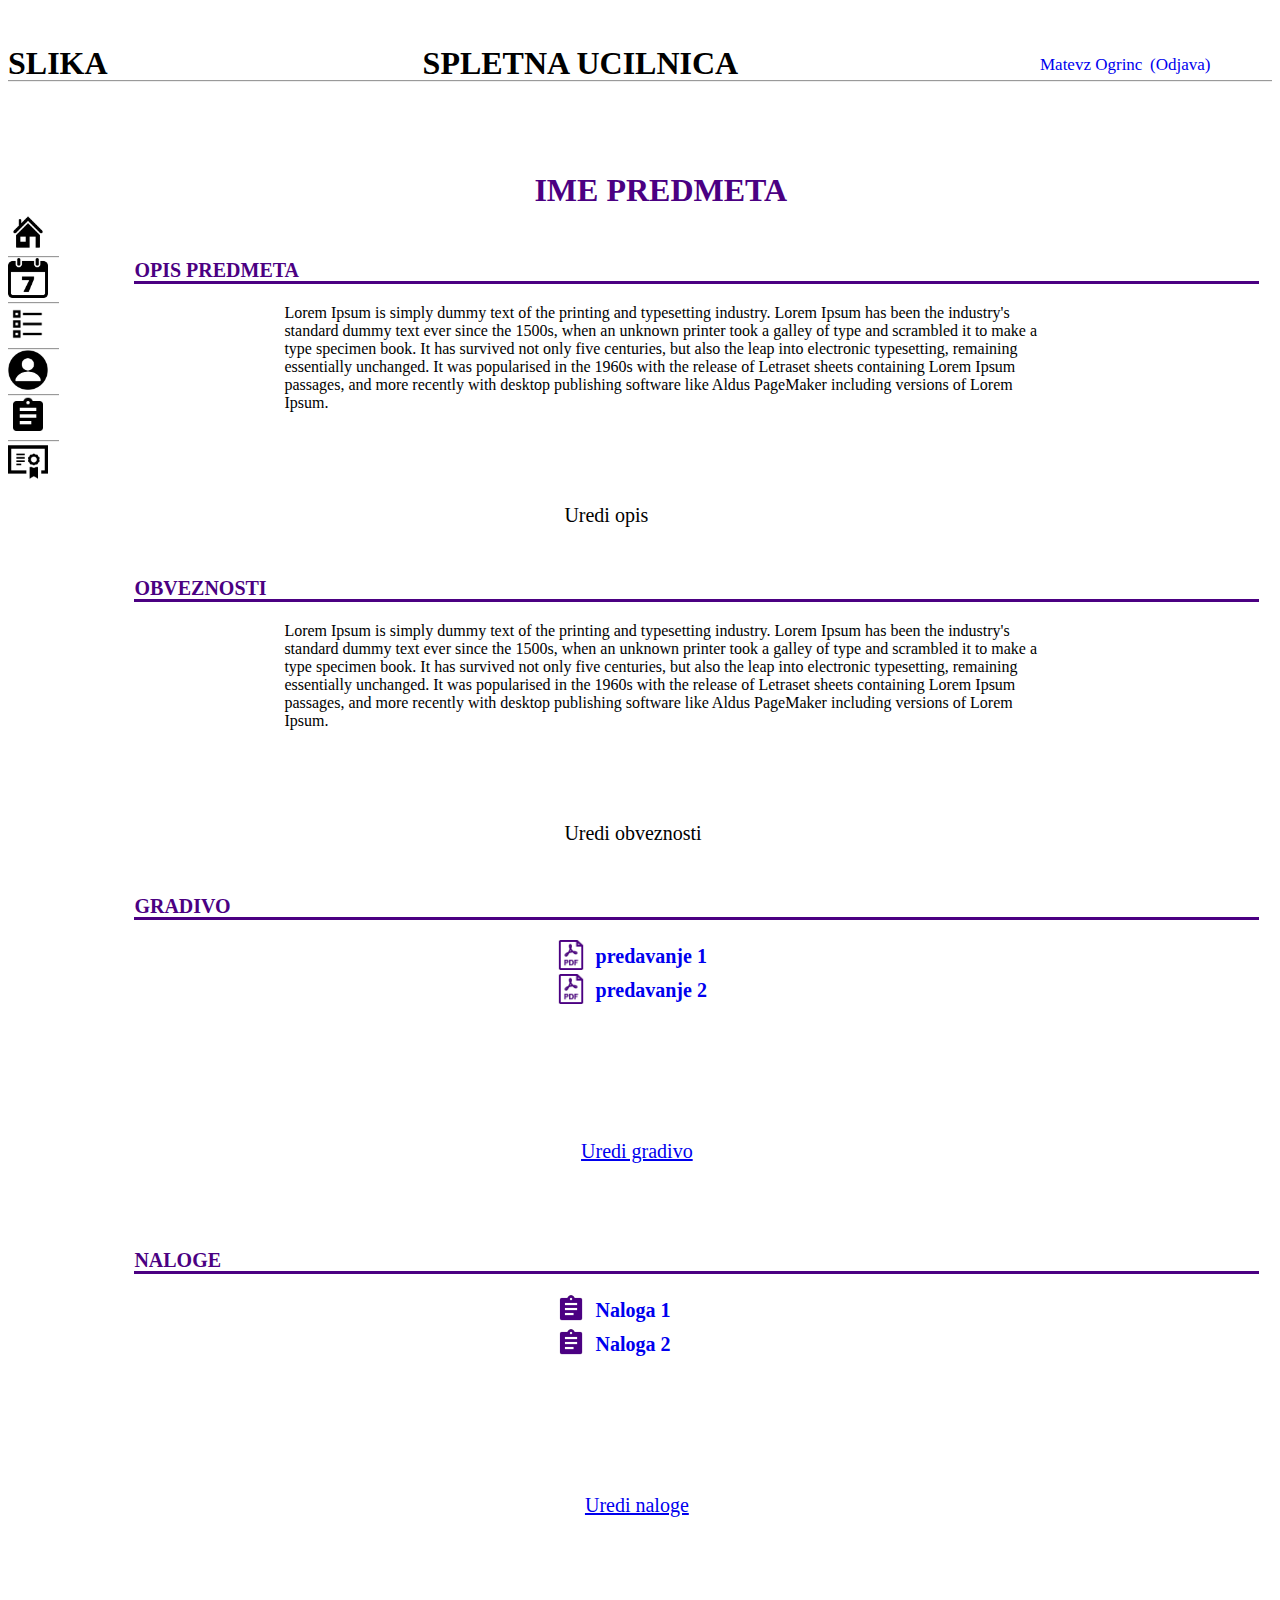
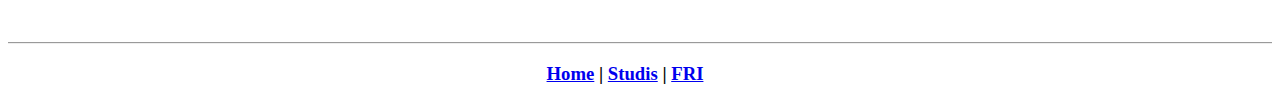
<file: predmet.html>
<!DOCTYPE html>
<html>
<head>
<link rel="stylesheet" type="text/css" href="css/styles.css">
<title>Predmet</title>
</head>

<body>
<script>
function dodaj_predavanje(){
		document.getElementById("dodaj").style.display = "none";
		document.getElementById("predavanje_dodaj").style.display = "none";
		var w = window.alert("Uspesno ste dodali predavanje!");
		this.target = 'Popup_Window';
		
}
function dodaj_novo_nalogo(){
		document.getElementById("naloga_dodaj").style.display = "none";
		document.getElementById("submit_naloga").style.display = "none";
		var w = window.alert("Uspesno ste dodali Nalogo!");
		this.target = 'Popup_Window';
		
}
function uredi_gradivo(){
		document.getElementById("predavanje_dodaj").style.display = "block";
		document.getElementById("dodaj").style.display = "block";
		document.getElementById("uredi_gradivo").setAttribute("onClick", "javascript: hide(this.id);");
}
function uredi_naloge(){
	
		var visina = document.getElementById("div_za_celo_telo_predmet").clientHeight;
		visina = visina + 100;
		document.getElementById("div_za_celo_telo_predmet").style.height = visina +"px";
		document.getElementById("naloga_dodaj").style.display = "block";
		document.getElementById("submit_naloga").style.display = "block";
		document.getElementById("uredi_gradivo1").setAttribute("onClick", "javascript: hide(this.id);");
}
function hide(id){
	if(id == "uredi_gradivo"){
		document.getElementById("dodaj").style.display = "none";
		document.getElementById("predavanje_dodaj").style.display = "none";
		document.getElementById("uredi_gradivo").setAttribute("onClick", "javascript: uredi_gradivo();");
	}else{
		document.getElementById("div_za_celo_telo_predmet").style.height = "1500px";
		document.getElementById("naloga_dodaj").style.display = "none";
		document.getElementById("submit_naloga").style.display = "none";
		document.getElementById("uredi_gradivo1").setAttribute("onClick", "javascript: uredi_naloge();");
	}
}
</script>
	<!-- header -->
	<header>
		<div id="spodnjaCrta">
			<div id="div_za_header">
				<div id="div_za_logo">
					<h1 id="stil_za_logo">SLIKA</h1>
				</div>
				<div id="div_za_title">
					<center><h1 id="title">SPLETNA UCILNICA</h1></center>
				</div>
				<div id="div_za_prijavo">
					<a href="nastavitve.html"><label id="prijava">Matevz Ogrinc</label></a>
					<a href="index.html"><div id="odjava">(Odjava)</div></a>
				</div>
			
			</div>
		</div>
	</header>

	
	
	<div id="div_za_celo_telo_predmet">
	<!-- left panel -->
		<div id="border_left_panel_predmet">
			<div id="notranji_left_panel">
					<a href="home_login.html"  title="Domov"><img id='homePng' src="ikone_spletna_ucilnica/home.png"></img></a>
					<div id="spodnjaCrta"></div>
					<a href="koledar.html" title="Koledar"><img id="homePng" src="ikone_spletna_ucilnica/koledar.png"></img></a>
					<div id="spodnjaCrta"></div>
					<a href="predmeti.html" title="Predmeti"><img id="homePng" src="ikone_spletna_ucilnica/list.png"></img></a>
					<div id="spodnjaCrta"></div>
					<a href="nastavitve.html" title="Profil"><img id="homePng" src="ikone_spletna_ucilnica/profil.png"></img></a>
					<div id="spodnjaCrta"></div>
					<a href="naloge.html" title="Naloge"><img id="homePng" src="ikone_spletna_ucilnica/naloge.png"></img></a>
					<div id="spodnjaCrta"></div>
					<a href="ocene.html" title="ocene"><img id="homePng" src="ikone_spletna_ucilnica/ocene.png"></img></a>
			</div>
			
		</div>
		<!-- sredinski panel -->
		<div id="sredinski_border_predmet">
			
				<div id="ime_predmeta"><h1>IME PREDMETA</h1></div>
				<div id="sredinski_panel_za_predmete_dva">
					<h2 id="opis_predmeta">OPIS PREDMETA</h2>
					<div id="spodnjaCrta_predmet"></div>
					<div id="border_za_opis_predmeta">
					<p>Lorem Ipsum is simply dummy text of the printing and typesetting industry. 
					Lorem Ipsum has been the industry's standard dummy text ever since the 1500s, 
					when an unknown printer took a galley of type and scrambled it to make a type 
					specimen book. It has survived not only five centuries, but also the leap into 
					electronic typesetting, remaining essentially unchanged. It was popularised in 
					the 1960s with the release of Letraset sheets containing Lorem Ipsum passages, 
					and more recently with desktop publishing software like Aldus PageMaker including
					versions of Lorem Ipsum.
					</p>
					</div>
					<div id="uredi_opis">Uredi opis</div>
					<h2 id="opis_predmeta">OBVEZNOSTI</h2> 
					<div id="spodnjaCrta_predmet"></div>
					<div id="border_za_opis_predmeta">
						<p>Lorem Ipsum is simply dummy text of the printing and typesetting industry. 
							Lorem Ipsum has been the industry's standard dummy text ever since the 1500s, 
							when an unknown printer took a galley of type and scrambled it to make a type 
							specimen book. It has survived not only five centuries, but also the leap into 
							electronic typesetting, remaining essentially unchanged. It was popularised in 
							the 1960s with the release of Letraset sheets containing Lorem Ipsum passages, 
							and more recently with desktop publishing software like Aldus PageMaker including
							versions of Lorem Ipsum.
						</p>
					</div>
					<div id="uredi_obveznosti">Uredi obveznosti</div>
					<h2 id="opis_predmeta">GRADIVO</h2> 
					<div id="spodnjaCrta_predmet"></div>
					<div id="border_za_opis_predmeta">
						<div id="gradivo_left_panel"></div>
						<div id="gradivo_osrednji_panel">
							<div id="predavanje1">
								<a href="https://ucilnica.fri.uni-lj.si/pluginfile.php/22907/mod_resource/content/9/SP-phase1-sl.pdf"><img id="pdf_predmet"src="ikone_spletna_ucilnica/pdf_predmet.png" height="30px" width="30px"></img></a>
								<a href="https://ucilnica.fri.uni-lj.si/pluginfile.php/22907/mod_resource/content/9/SP-phase1-sl.pdf"><div id="predavanje">predavanje 1</div></a>
							</div>
							<div id="predavanje1">
							<a href="https://ucilnica.fri.uni-lj.si/pluginfile.php/22907/mod_resource/content/9/SP-phase1-sl.pdf"><img id="pdf_predmet_ostalo"src="ikone_spletna_ucilnica/pdf_predmet.png" height="30px" width="30px"></img></a>
							<a href="https://ucilnica.fri.uni-lj.si/pluginfile.php/22907/mod_resource/content/9/SP-phase1-sl.pdf"><div id="predavanje_ostalo">predavanje 2</div></a>
							</div>
						</div>
					</div>
					<center><a href="#rabimo" id="uredi_gradivo" onClick="uredi_gradivo();">Uredi gradivo</a></center>
					<center><form name="subm" onsubmit="dodaj_predavanje();">
						<input id="predavanje_dodaj" type="file" name="oddana_naloga" required="true"></input></br></br>
						<input type="submit" name="oddaj_nalogo" id="dodaj" value="oddaj nalogo"></input>
					</form></center>
					<h2 id="opis_predmeta">NALOGE</h2> 
					<div id="spodnjaCrta_predmet"></div>
					<div id="border_za_opis_predmeta">
						<div id="gradivo_left_panel"></div>
						<div id="gradivo_osrednji_panel">
							<div id="predavanje1">
								<a href="naloga.html"><img id="pdf_predmet"src="ikone_spletna_ucilnica/naloge_predmet.png" height="30px" width="30px"></img></a>
								<a href="naloga.html"><div id="predavanje">Naloga 1</div></a>
							</div>
							<div id="predavanje1">
								<a href="naloga.html"><img id="pdf_predmet_ostalo"src="ikone_spletna_ucilnica/naloge_predmet.png" height="30px" width="30px"></img></a>
								<a href="naloga.html"><div id="predavanje_ostalo">Naloga 2</div></a>
							</div>
						</div>
					</div>
					<center><a href="#rabimo" onClick="uredi_naloge();" id="uredi_gradivo1">Uredi naloge</a></center>
					<center><form name="subm" onsubmit="dodaj_novo_nalogo();">
						<input id="naloga_dodaj" type="file" name="oddana_naloga" required="true"></input></br></br>
						<input type="submit" name="oddaj_nalogo" id="submit_naloga" value="oddaj nalogo"></input>
					</form></center>
				</div>
				
				
		</div>
		
		
		
	</div>
		
	</div>
	
	<!-- footer -->
	<footer>
		<div>
		<div id="zgornjaCrta">
			<center><h3 id="spodnji_bar"><a href="home_login.html">Home</a> | <a href="https://studij.fri.uni-lj.si">Studis</a> | <a href="https://www.fri.uni-lj.si/">FRI</a></h3></center>
		</div>
		</div>
	</footer>
</body>
</file>
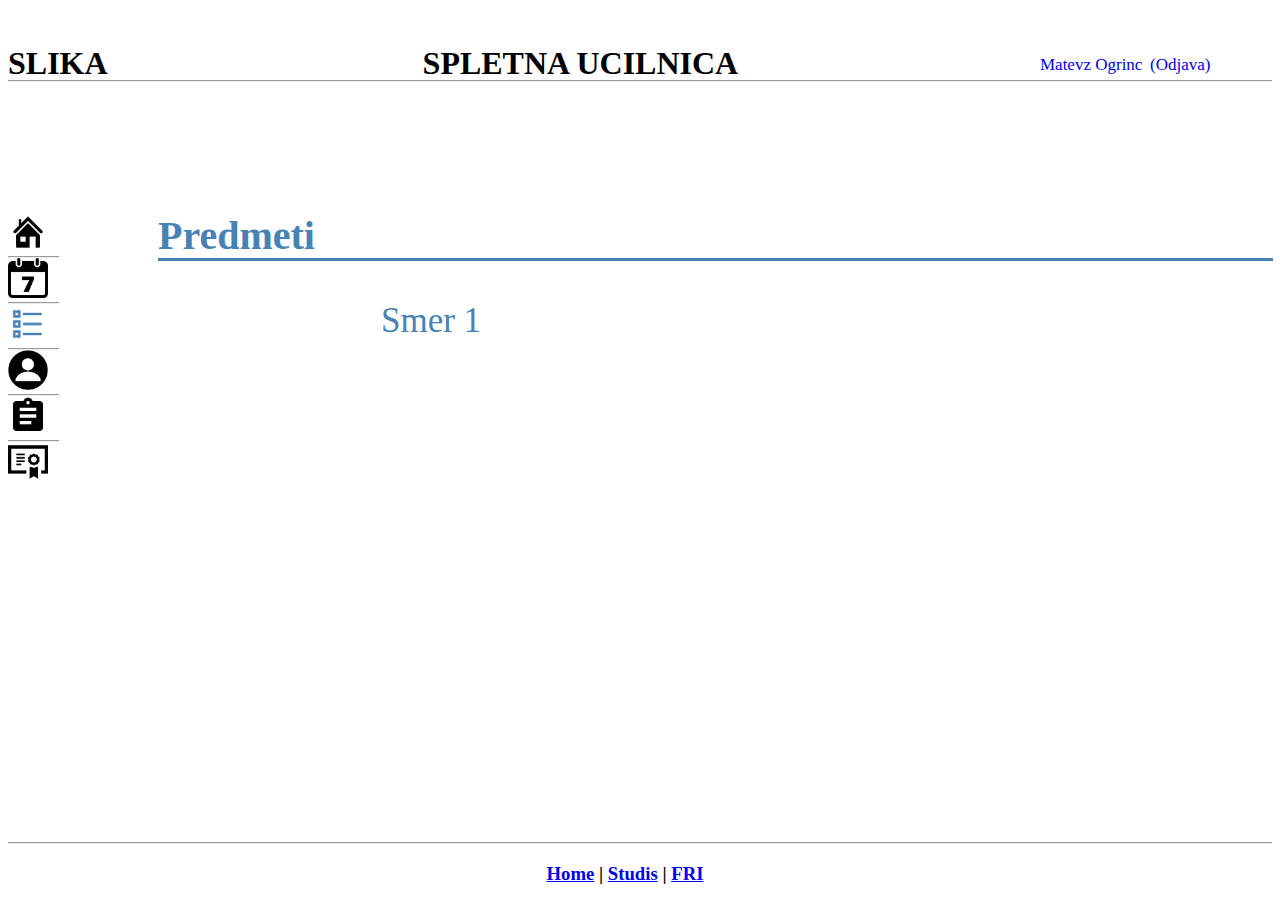
<file: predmeti.html>
<!DOCTYPE html>
<html>
<head>
	<link rel="stylesheet" type="text/css" href="css/styles.css">
	<title>Predmeti</title>
</head>

<body>
<script type='text/javascript'>
   function expandLetnik(id,valueChild){
		document.getElementById(id).style.height="340px";
		var visina = document.getElementById('div_za_celo_telo_predmeti').clientHeight;
		
		visina = visina+100;
		document.getElementById('div_za_celo_telo_predmeti').style.height = visina + "px";
		document.getElementById(valueChild).setAttribute("onClick","javascript: restartLetnik(this.parentNode.id,this.id);");
		//pokazemo predmete
		if(id == "border_za_letnike1"){
			var list = document.getElementsByClassName("smer1_prviLetnik");
			for(var i = 0; i<list.length; i++){
				list[i].classList.toggle("pokazi");
			}
		}else if(id == "border_za_letnike2"){
			var list = document.getElementsByClassName("smer1_drugiLetnik");
			for(var i = 0; i<list.length; i++){
				list[i].classList.toggle("pokazi");
			}
		}else if(id == "border_za_letnike3"){
			var list = document.getElementsByClassName("smer1_tretjiLetnik");
			for(var i = 0; i<list.length; i++){
				list[i].classList.toggle("pokazi");
			}
		}else if(id == "border_za_letnike4"){
			var list = document.getElementsByClassName("smer2_prviLetnik");
			for(var i = 0; i<list.length; i++){
				list[i].classList.toggle("pokazi");
			}
		}else if(id == "border_za_letnike5"){
			var list = document.getElementsByClassName("smer2_drugiLetnik");
			for(var i = 0; i<list.length; i++){
				list[i].classList.toggle("pokazi");
			}
		}else if(id == "border_za_letnike6"){
			var list = document.getElementsByClassName("smer2_tretjiLetnik");
			for(var i = 0; i<list.length; i++){
				list[i].classList.toggle("pokazi");
			}
		}
		
	}function restartLetnik(id,valueChild){
		document.getElementById(id).style.height="25px";
		var visina = document.getElementById('div_za_celo_telo_predmeti').clientHeight;
		visina = visina-100;
		document.getElementById('div_za_celo_telo_predmeti').style.height = visina + "px";
		document.getElementById(valueChild).setAttribute("onClick","javascript: expandLetnik(this.parentNode.id,this.id);");
		//skrijemo predmete
		if(id == "border_za_letnike1"){
			var list = document.getElementsByClassName("smer1_prviLetnik");
			for(var i = 0; i<list.length; i++){
				list[i].classList.toggle("pokazi");
			}
		}else if(id == "border_za_letnike2"){
			var list = document.getElementsByClassName("smer1_drugiLetnik");
			for(var i = 0; i<list.length; i++){
				list[i].classList.toggle("pokazi");
			}
		}else if(id == "border_za_letnike3"){
			var list = document.getElementsByClassName("smer1_tretjiLetnik");
			for(var i = 0; i<list.length; i++){
				list[i].classList.toggle("pokazi");
			}
		}else if(id == "border_za_letnike4"){
			var list = document.getElementsByClassName("smer2_prviLetnik");
			for(var i = 0; i<list.length; i++){
				list[i].classList.toggle("pokazi");
			}
		}else if(id == "border_za_letnike5"){
			var list = document.getElementsByClassName("smer2_drugiLetnik");
			for(var i = 0; i<list.length; i++){
				list[i].classList.toggle("pokazi");
			}
		}else if(id == "border_za_letnike6"){
			var list = document.getElementsByClassName("smer2_tretjiLetnik");
			for(var i = 0; i<list.length; i++){
				list[i].classList.toggle("pokazi");
			}
		}
	}
    function expandSmer(id,valueChild) {
	
		document.getElementById(id).style.height="35%";
		document.getElementById(valueChild).setAttribute("onClick", "javascript: restartSmer(this.parentNode.id,this.id);");
		if(id == "border_za_smeri1"){
			for(i = 1; i<4; i++){
				document.getElementById("border_za_letnike"+i).style.display = "block";
				document.getElementById("tekst_letnik"+i).style.display = "block";
			}
		}else{
			for(i = 4; i<7; i++){
				document.getElementById("border_za_letnike"+i).style.display = "block";
				document.getElementById("tekst_letnik"+i).style.display = "block";
			}
		}
    }
	function restartSmer(id,valueChild){
		document.getElementById(id).style.height="10%";
		var func = document.getElementById(valueChild).setAttribute("onClick", "javascript: expandSmer(this.parentNode.id,this.id);");
		if(id == "border_za_smeri1"){
			for(i = 1; i<4; i++){
				document.getElementById("border_za_letnike"+i).style.display = "none";
				document.getElementById("tekst_letnik"+i).style.display = "none";
			}
		}else{
			for(i = 4; i<7; i++){
				document.getElementById("border_za_letnike"+i).style.display = "none";
				document.getElementById("tekst_letnik"+i).style.display = "none";
			}
		}
		
		
	}
	
</script>
	<!-- header -->
	<header>
		<div id="spodnjaCrta">
			<div id="div_za_header">
				<div id="div_za_logo">
					<h1 id="stil_za_logo">SLIKA</h1>
				</div>
				<div id="div_za_title">
					<center><h1 id="title">SPLETNA UCILNICA</h1></center>
				</div>
				<div id="div_za_prijavo">
					<a href="nastavitve.html"><div id="prijava">Matevz Ogrinc</div></a>
					<a href="index.html"><div id="odjava">(Odjava)</div></a>
				</div>
			</div>
		</div>
	</header>

	
	<div id="div_za_celo_telo_predmeti">
	<!-- left panel -->
		<div id="border_left_panel_naloge">
			<div id="notranji_left_panel">
					<a href="home_login.html"  title="Domov"><img id='homePng' src="ikone_spletna_ucilnica/home.png"></img></a>
					<div id="spodnjaCrta"></div>
					<a href="koledar.html" title="Koledar"><img id="homePng" src="ikone_spletna_ucilnica/koledar.png"></img></a>
					<div id="spodnjaCrta"></div>
					<a href="predmeti.html" title="Predmeti"><img id="homePng" src="ikone_spletna_ucilnica/list_selected.png"></img></a>
					<div id="spodnjaCrta"></div>
					<a href="nastavitve.html" title="Profil"><img id="homePng" src="ikone_spletna_ucilnica/profil.png"></img></a>
					<div id="spodnjaCrta"></div>
					<a href="naloge.html" title="Naloge"><img id="homePng" src="ikone_spletna_ucilnica/naloge.png"></img></a>
					<div id="spodnjaCrta"></div>
					<a href="ocene.html" title="ocene"><img id="homePng" src="ikone_spletna_ucilnica/ocene.png"></img></a>
			</div>
			
		</div>
		<!-- sredinski panel -->
		<div id="sredinski_border_predmeti">
			<div id="notranji_sredinski_border_predmeti">
				<h2 id="title_predmeti">Predmeti</h2>
				<div id="spodnjaCrta_predmeti"></div>
				<div id="border_za_predmete">
					<div id="border_za_predmete_left"></div>
					<div id="border_za_predmete_sredina">
						<div id="border_za_smeri1">
							<a href="#smer1" id="tekst_smeri1" onClick="expandSmer(this.parentNode.id,this.id);">Smer 1</a>
								<!-- collapse na Letnike-->
								<div id="border_za_letnike1">
									<a href="#letnik1" onClick="expandLetnik(this.parentNode.id,this.id);" id="tekst_letnik1">1 Letnik</a>
									<!-- collapse na predmete 1-->
									<div id="border_za_predmet">
										<a href="predmet.html" class="smer1_prviLetnik">Predmet1</a>
									</div>
									<div id="border_za_predmet">
										<a href="predmet.html" class="smer1_prviLetnik">Predmet2</a>
									</div>
									<div id="border_za_predmet">
										<a href="predmet.html" class="smer1_prviLetnik">Predmet3</a>
									</div>
									<div id="border_za_predmet">
										<a href="predmet.html" class="smer1_prviLetnik">Predmet4</a>
									</div>
									<div id="border_za_predmet">
										<a href="predmet.html" class="smer1_prviLetnik">Predmet5</a>
									</div>
									<div id="border_za_predmet">
										<a href="predmet.html" class="smer1_prviLetnik">Predmet6</a>
									</div>
									<div id="border_za_predmet">
										<a href="predmet.html" class="smer1_prviLetnik">Predmet7</a>
									</div>
									<div id="border_za_predmet">
										<a href="predmet.html" class="smer1_prviLetnik">Predmet8</a>
									</div>
									<div id="border_za_predmet">
										<a href="predmet.html" class="smer1_prviLetnik">Predmet9</a>
									</div>
									<div id="border_za_predmet">
										<a href="predmet.html" class="smer1_prviLetnik">Predmet10</a>
									</div>
								</div>
								
							</div>
						</div>
						
				
				
				</div>
								
				
			</div>
		
		
		
		</div>
		
	</div>
	
	<!-- footer -->
	<footer>
		<div>
		<div id="zgornjaCrta">
			<center><h3 id="spodnji_bar"><a href="home_login.html">Home</a> | <a href="https://studij.fri.uni-lj.si">Studis</a> | <a href="https://www.fri.uni-lj.si/">FRI</a></h3></center>
		</div>
		</div>
	</footer>
</body>
</file>
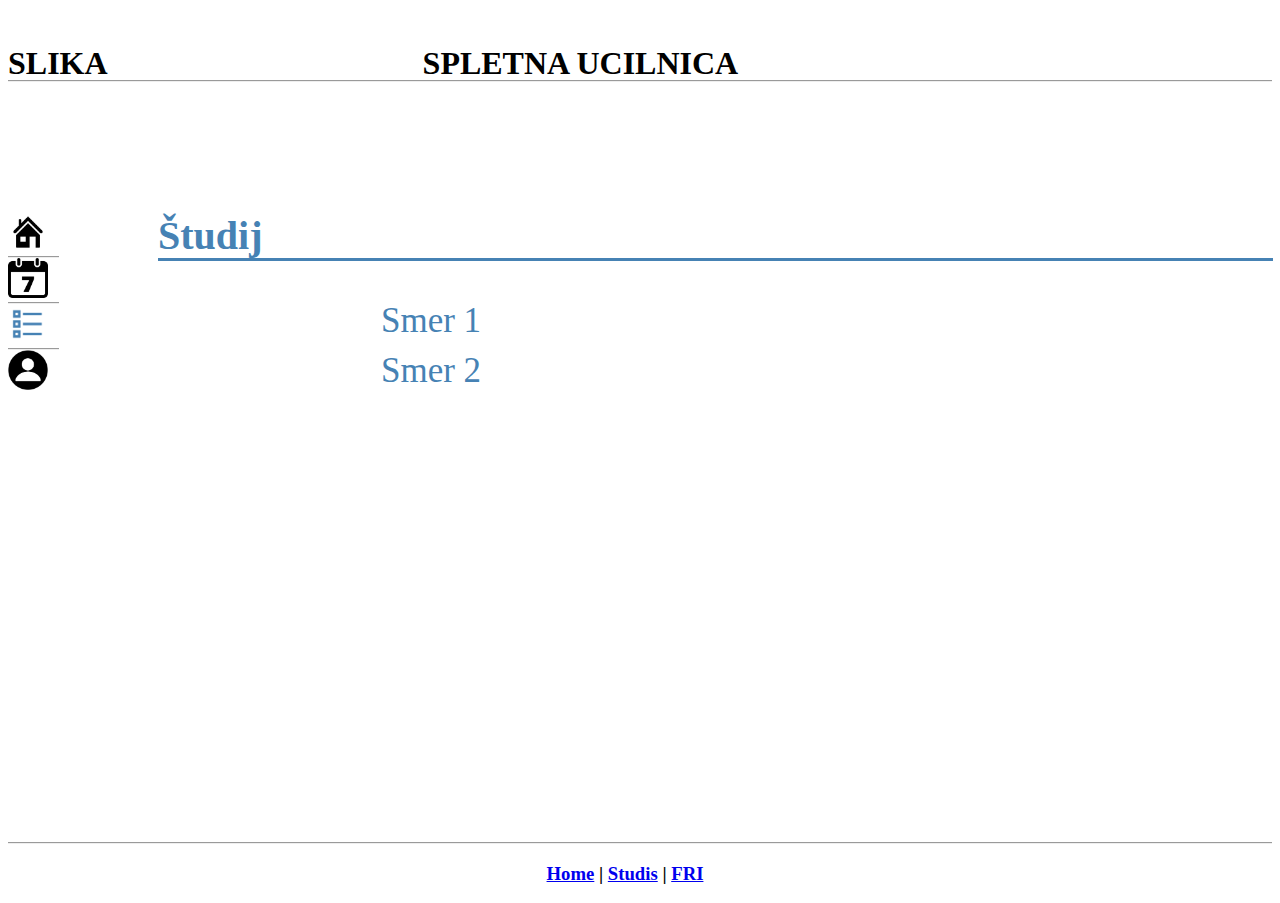
<file: predmeti_neprijavljen.html>
<!DOCTYPE html>
<html>
<head>
	<link rel="stylesheet" type="text/css" href="css/styles.css">
	<title>Predmeti</title>
</head>

<body>
<script type='text/javascript'>
	function expandLetnik(id,valueChild){
		document.getElementById(id).style.height="340px";
		var visina = document.getElementById('div_za_celo_telo_predmeti').clientHeight;
		
		visina = visina+310;
		document.getElementById('div_za_celo_telo_predmeti').style.height = visina + "px";
		document.getElementById(valueChild).setAttribute("onClick","javascript: restartLetnik(this.parentNode.id,this.id);");
		//pokazemo predmete
		if(id == "border_za_letnike1"){
			var list = document.getElementsByClassName("smer1_prviLetnik");
			for(var i = 0; i<list.length; i++){
				list[i].classList.toggle("pokazi");
			}
		}else if(id == "border_za_letnike2"){
			var list = document.getElementsByClassName("smer1_drugiLetnik");
			for(var i = 0; i<list.length; i++){
				list[i].classList.toggle("pokazi");
			}
		}else if(id == "border_za_letnike3"){
			var list = document.getElementsByClassName("smer1_tretjiLetnik");
			for(var i = 0; i<list.length; i++){
				list[i].classList.toggle("pokazi");
			}
		}else if(id == "border_za_letnike4"){
			var list = document.getElementsByClassName("smer2_prviLetnik");
			for(var i = 0; i<list.length; i++){
				list[i].classList.toggle("pokazi");
			}
		}else if(id == "border_za_letnike5"){
			var list = document.getElementsByClassName("smer2_drugiLetnik");
			for(var i = 0; i<list.length; i++){
				list[i].classList.toggle("pokazi");
			}
		}else if(id == "border_za_letnike6"){
			var list = document.getElementsByClassName("smer2_tretjiLetnik");
			for(var i = 0; i<list.length; i++){
				list[i].classList.toggle("pokazi");
			}
		}
		
	}function restartLetnik(id,valueChild){
		document.getElementById(id).style.height="25px";
		var visina = document.getElementById('div_za_celo_telo_predmeti').clientHeight;
		visina = visina-310;
		document.getElementById('div_za_celo_telo_predmeti').style.height = visina + "px";
		document.getElementById(valueChild).setAttribute("onClick","javascript: expandLetnik(this.parentNode.id,this.id);");
		//skrijemo predmete
		if(id == "border_za_letnike1"){
			var list = document.getElementsByClassName("smer1_prviLetnik");
			for(var i = 0; i<list.length; i++){
				list[i].classList.toggle("pokazi");
			}
		}else if(id == "border_za_letnike2"){
			var list = document.getElementsByClassName("smer1_drugiLetnik");
			for(var i = 0; i<list.length; i++){
				list[i].classList.toggle("pokazi");
			}
		}else if(id == "border_za_letnike3"){
			var list = document.getElementsByClassName("smer1_tretjiLetnik");
			for(var i = 0; i<list.length; i++){
				list[i].classList.toggle("pokazi");
			}
		}else if(id == "border_za_letnike4"){
			var list = document.getElementsByClassName("smer2_prviLetnik");
			for(var i = 0; i<list.length; i++){
				list[i].classList.toggle("pokazi");
			}
		}else if(id == "border_za_letnike5"){
			var list = document.getElementsByClassName("smer2_drugiLetnik");
			for(var i = 0; i<list.length; i++){
				list[i].classList.toggle("pokazi");
			}
		}else if(id == "border_za_letnike6"){
			var list = document.getElementsByClassName("smer2_tretjiLetnik");
			for(var i = 0; i<list.length; i++){
				list[i].classList.toggle("pokazi");
			}
		}
	}
    function expandSmer(id,valueChild) {
	
		document.getElementById(id).style.height="35%";
		document.getElementById(valueChild).setAttribute("onClick", "javascript: restartSmer(this.parentNode.id,this.id);");
		if(id == "border_za_smeri1"){
			for(i = 1; i<4; i++){
				document.getElementById("border_za_letnike"+i).style.display = "block";
				document.getElementById("tekst_letnik"+i).style.display = "block";
			}
		}else{
			for(i = 4; i<7; i++){
				document.getElementById("border_za_letnike"+i).style.display = "block";
				document.getElementById("tekst_letnik"+i).style.display = "block";
			}
		}
    }
	function restartSmer(id,valueChild){
		document.getElementById(id).style.height="10%";
		var func = document.getElementById(valueChild).setAttribute("onClick", "javascript: expandSmer(this.parentNode.id,this.id);");
		if(id == "border_za_smeri1"){
			for(i = 1; i<4; i++){
				document.getElementById("border_za_letnike"+i).style.display = "none";
				document.getElementById("tekst_letnik"+i).style.display = "none";
			}
		}else{
			for(i = 4; i<7; i++){
				document.getElementById("border_za_letnike"+i).style.display = "none";
				document.getElementById("tekst_letnik"+i).style.display = "none";
			}
		}
		
		
	}
	
</script>
	<!-- header -->
	<header>
		<div id="spodnjaCrta">
			<div id="div_za_header">
				<div id="div_za_logo">
					<h1 id="stil_za_logo">SLIKA</h1>
				</div>
				<div id="div_za_title">
					<center><h1 id="title">SPLETNA UCILNICA</h1></center>
				</div>
				
			
			</div>
		</div>
	</header>

	
	<div id="div_za_celo_telo_predmeti">
	<!-- left panel -->
		<div id="border_left_panel_naloge">
			<div id="notranji_left_panel">
					<a href="index.html" title="Domov"><img src="ikone_spletna_ucilnica/home.png" height="40px" width="40px"></img></a>
					<div id="spodnjaCrta"></div>
					<a href="koledar_neprijavljen.html" title="Koledar"><img src="ikone_spletna_ucilnica/koledar.png" height="40px" width="40px"></img></a>
					<div id="spodnjaCrta"></div>
					<a href="predmeti_neprijavljen.html" title="Studij"><img src="ikone_spletna_ucilnica/list_selected.png" height="40px" width="40px"></img></a>
					<div id="spodnjaCrta"></div>
					<a href="login.html" title="Prijava"><img src="ikone_spletna_ucilnica/profil.png" height="40px" width="40px"></img></a>
			</div>
			
		</div>
		<!-- sredinski panel -->
		<div id="sredinski_border_predmeti">
			<div id="notranji_sredinski_border_predmeti">
				<h2 id="title_predmeti">Študij</h2>
				<div id="spodnjaCrta_predmeti"></div>
				<div id="border_za_predmete">
					<div id="border_za_predmete_left"></div>
					<div id="border_za_predmete_sredina">
					<!-- collapse -->
						<div id="border_za_smeri1">
							<a href="#smer1" id="tekst_smeri1" onClick="expandSmer(this.parentNode.id,this.id);">Smer 1</a>
								<!-- collapse na Letnike-->
								<div id="border_za_letnike1">
									<a href="#letnik1" onClick="expandLetnik(this.parentNode.id,this.id);" id="tekst_letnik1">1 Letnik</a>
									<!-- collapse na predmete 1-->
									<div id="border_za_predmet">
										<a href="predmet.html" class="smer1_prviLetnik">Predmet1</a>
									</div>
									<div id="border_za_predmet">
										<a href="predmet.html" class="smer1_prviLetnik">Predmet2</a>
									</div>
									<div id="border_za_predmet">
										<a href="predmet.html" class="smer1_prviLetnik">Predmet3</a>
									</div>
									<div id="border_za_predmet">
										<a href="predmet.html" class="smer1_prviLetnik">Predmet4</a>
									</div>
									<div id="border_za_predmet">
										<a href="predmet.html" class="smer1_prviLetnik">Predmet5</a>
									</div>
									<div id="border_za_predmet">
										<a href="predmet.html" class="smer1_prviLetnik">Predmet6</a>
									</div>
									<div id="border_za_predmet">
										<a href="predmet.html" class="smer1_prviLetnik">Predmet7</a>
									</div>
									<div id="border_za_predmet">
										<a href="predmet.html" class="smer1_prviLetnik">Predmet8</a>
									</div>
									<div id="border_za_predmet">
										<a href="predmet.html" class="smer1_prviLetnik">Predmet9</a>
									</div>
									<div id="border_za_predmet">
										<a href="predmet.html" class="smer1_prviLetnik">Predmet10</a>
									</div>
								</div>
								<div id="border_za_letnike2">
									<a href="#letnik2" onClick="expandLetnik(this.parentNode.id,this.id);" id="tekst_letnik2">2 Letnik</a>
									<!-- collapse na predmete 2-->
									<div id="border_za_predmet">
										<a href="predmet.html" class="smer1_drugiLetnik">Predmet1</a>
									</div>
									<div id="border_za_predmet">
										<a href="predmet.html" class="smer1_drugiLetnik">Predmet2</a>
									</div>
									<div id="border_za_predmet">
										<a href="predmet.html" class="smer1_drugiLetnik">Predmet3</a>
									</div>
									<div id="border_za_predmet">
										<a href="predmet.html" class="smer1_drugiLetnik">Predmet4</a>
									</div>
									<div id="border_za_predmet">
										<a href="predmet.html" class="smer1_drugiLetnik">Predmet5</a>
									</div>
									<div id="border_za_predmet">
										<a href="predmet.html" class="smer1_drugiLetnik">Predmet6</a>
									</div>
									<div id="border_za_predmet">
										<a href="predmet.html" class="smer1_drugiLetnik">Predmet7</a>
									</div>
									<div id="border_za_predmet">
										<a href="predmet.html" class="smer1_drugiLetnik">Predmet8</a>
									</div>
									<div id="border_za_predmet">
										<a href="predmet.html" class="smer1_drugiLetnik">Predmet9</a>
									</div>
									<div id="border_za_predmet">
										<a href="predmet.html" class="smer1_drugiLetnik">Predmet10</a>
									</div>
								</div>
								<div id="border_za_letnike3">
									<a href="#letnik3" onClick="expandLetnik(this.parentNode.id,this.id);" id="tekst_letnik3">3 Letnik</a>
									<!-- collapse na predmete 3-->
									<div id="border_za_predmet">
										<a href="predmet.html" class="smer1_tretjiLetnik">Predmet1</a>
									</div>
									<div id="border_za_predmet">
										<a href="predmet.html" class="smer1_tretjiLetnik">Predmet2</a>
									</div>
									<div id="border_za_predmet">
										<a href="predmet.html" class="smer1_tretjiLetnik">Predmet3</a>
									</div>
									<div id="border_za_predmet">
										<a href="predmet.html" class="smer1_tretjiLetnik">Predmet4</a>
									</div>
									<div id="border_za_predmet">
										<a href="predmet.html" class="smer1_tretjiLetnik">Predmet5</a>
									</div>
									<div id="border_za_predmet">
										<a href="predmet.html" class="smer1_tretjiLetnik">Predmet6</a>
									</div>
									<div id="border_za_predmet">
										<a href="predmet.html" class="smer1_tretjiLetnik">Predmet7</a>
									</div>
									<div id="border_za_predmet">
										<a href="predmet.html" class="smer1_tretjiLetnik">Predmet8</a>
									</div>
									<div id="border_za_predmet">
										<a href="predmet.html" class="smer1_tretjiLetnik">Predmet9</a>
									</div>
									<div id="border_za_predmet">
										<a href="predmet.html" class="smer1_tretjiLetnik">Predmet10</a>
									</div>
								</div>
						</div>
						<!-- collapse -->
						<div id="border_za_smeri2">
							<a href="#smer2" onClick="expandSmer(this.parentNode.id,this.id);" id="tekst_smeri2">Smer 2</a>
							<!-- collapse na letnike 2-->
							<div id="border_za_letnike4">
								<a href="#letnik1" onClick="expandLetnik(this.parentNode.id,this.id);" id="tekst_letnik4">1 Letnik</a>
								<!-- collapse na predmete 1-->
								<div id="border_za_predmet">
									<a href="predmet.html" class="smer2_prviLetnik">Predmet1</a>
								</div>
								<div id="border_za_predmet">
									<a href="predmet.html" class="smer2_prviLetnik">Predmet2</a>
								</div>
								<div id="border_za_predmet">
									<a href="predmet.html" class="smer2_prviLetnik">Predmet3</a>
								</div>
								<div id="border_za_predmet">
									<a href="predmet.html" class="smer2_prviLetnik">Predmet4</a>
								</div>
								<div id="border_za_predmet">
									<a href="predmet.html" class="smer2_prviLetnik">Predmet5</a>
								</div>
								<div id="border_za_predmet">
									<a href="predmet.html" class="smer2_prviLetnik">Predmet6</a>
								</div>
								<div id="border_za_predmet">
									<a href="predmet.html" class="smer2_prviLetnik">Predmet7</a>
								</div>
								<div id="border_za_predmet">
									<a href="predmet.html" class="smer2_prviLetnik">Predmet8</a>
								</div>
								<div id="border_za_predmet">
									<a href="predmet.html" class="smer2_prviLetnik">Predmet9</a>
								</div>
								<div id="border_za_predmet">
									<a href="predmet.html" class="smer2_prviLetnik">Predmet10</a>
								</div>
							</div>
							<div id="border_za_letnike5">
								<a href="#letnik2" onClick="expandLetnik(this.parentNode.id,this.id);" id="tekst_letnik5">2 Letnik</a>
								<!-- collapse na predmete 2-->
								<div id="border_za_predmet">
									<a href="predmet.html" class="smer2_drugiLetnik">Predmet1</a>
								</div>
								<div id="border_za_predmet">
									<a href="predmet.html" class="smer2_drugiLetnik">Predmet2</a>
								</div>
								<div id="border_za_predmet">
									<a href="predmet.html" class="smer2_drugiLetnik">Predmet3</a>
								</div>
								<div id="border_za_predmet">
									<a href="predmet.html" class="smer2_drugiLetnik">Predmet4</a>
								</div>
								<div id="border_za_predmet">
									<a href="predmet.html" class="smer2_drugiLetnik">Predmet5</a>
								</div>
								<div id="border_za_predmet">
									<a href="predmet.html" class="smer2_drugiLetnik">Predmet6</a>
								</div>
								<div id="border_za_predmet">
									<a href="predmet.html" class="smer2_drugiLetnik">Predmet7</a>
								</div>
								<div id="border_za_predmet">
									<a href="predmet.html" class="smer2_drugiLetnik">Predmet8</a>
								</div>
								<div id="border_za_predmet">
									<a href="predmet.html" class="smer2_drugiLetnik">Predmet9</a>
								</div>
								<div id="border_za_predmet">
									<a href="predmet.html" class="smer2_drugiLetnik">Predmet10</a>
								</div>
							</div>
							<div id="border_za_letnike6">
								<a href="#letnik3" onClick="expandLetnik(this.parentNode.id,this.id);" id="tekst_letnik6">3 Letnik</a>
								<!-- collapse na predmete 3-->
								<div id="border_za_predmet">
									<a href="predmet.html" class="smer2_tretjiLetnik">Predmet1</a>
								</div>
								<div id="border_za_predmet">
									<a href="predmet.html" class="smer2_tretjiLetnik">Predmet2</a>
								</div>
								<div id="border_za_predmet">
									<a href="predmet.html" class="smer2_tretjiLetnik">Predmet3</a>
								</div>
								<div id="border_za_predmet">
									<a href="predmet.html" class="smer2_tretjiLetnik">Predmet4</a>
								</div>
								<div id="border_za_predmet">
									<a href="predmet.html" class="smer2_tretjiLetnik">Predmet5</a>
								</div>
								<div id="border_za_predmet">
									<a href="predmet.html" class="smer2_tretjiLetnik">Predmet6</a>
								</div>
								<div id="border_za_predmet">
									<a href="predmet.html" class="smer2_tretjiLetnik">Predmet7</a>
								</div>
								<div id="border_za_predmet">
									<a href="predmet.html" class="smer2_tretjiLetnik">Predmet8</a>
								</div>
								<div id="border_za_predmet">
									<a href="predmet.html" class="smer2_tretjiLetnik">Predmet9</a>
								</div>
								<div id="border_za_predmet">
									<a href="predmet.html" class="smer2_tretjiLetnik">Predmet10</a>
								</div>
							</div>
							
						</div>
					</div>
				
			</div>
								
				
		</div>
		
		
		
	</div>
		
	</div>
	
	<!-- footer -->
	<footer>
		<div>
		<div id="zgornjaCrta">
			<center><h3 id="spodnji_bar"><a href="index.html">Home</a> | <a href="https://studij.fri.uni-lj.si">Studis</a> | <a href="https://www.fri.uni-lj.si/">FRI</a></h3></center>
		</div>
		</div>
	</footer>
</body>
</file>
<file: css/styles.css>
/* **index.html** */
/* **General** */

#homePng{
	width: 40px;
	height: 40px;

}
/*header*/
#spodnjaCrta{
	
	border-bottom: 2px;
	border-bottom-width: 2px; 
	border-bottom-style:groove;
	width:100%;
	
}
#div_za_header{
	width: 100%;
	height: 70px;
	margin-top: 10px;
}
#div_za_logo{
	
	width:20%;
	height: 99%;
	float: left;
}
#stil_za_logo{
	float: left;
	margin-right: 400px;
	margin-top: 35px;
}
#div_za_title{
	float: left;
	width: 30%;
	height: 99%;
	margin-right:200px;
	margin-left:150px;
}
#title{
	margin-top: 35px;
	margin-right: 40px;
}
#div_za_prijavo{
	
	float: left;
	width: 190px;
	height: 99%;
	margin-left:50px;
}
#prijava{
	
	cursor: pointer;
	float: left;
	margin-top: 45px;
	width: 110px;
	font-size: 17px;
	
}
#odjava{
	cursor: pointer;
	float:left;
	margin-top:45px;
	width: 68px;
	font-size: 17px;
	
	
}
/*konec header*/

/*telo*/
#div_za_celo_telo{
	width: 100%;
	height: 600px;
	margin-top: 30px;
	margin-bottom: 30px;
}
/*left panel*/
#border_left_panel{
	
	width: 10%;
	height: 600px;
	float: left;
}
#notranji_left_panel{
	
	margin-top:100px;
	width: 40%;
	height: 300px;
	float: left;
}

/* sredinski panel*/
#sredinski_border{
	
	width: 79%;
	height: 600px;
	float: left;
	
}
#sredinski_border_dve{
	
	width: 79%;
	height: 600px;
	float: left;
}

#sredinski_panel_za_predmete{
	
	width: 70%;
	height: 400px;
	margin-top: 100px;
	
}
#sredinski_panel_za_predmete_tri{
	
	width: 70%;
	height: 400px;
	margin-top: 100px;
}
#studij{
	border-style: groove;
	width: 300px;
	height: 150px;
	float:left;
	margin-right:5px;
	background-color: #4682B4;
}
#prijava2{
	border-style: groove;
	width: 300px;
	height: 150px;
	float:left;
	background-color: #3CB371;
}
#koledar{
	border-style: groove;
	width: 300px;
	height: 150px;
	float:left;
	margin-left: 150px;
	margin-top:5px;
	background-color: #FF8C00;
}


#forum_border{
	border-style: groove;
	width: 70%;
	height: 150px;
	margin-top: 10px;
}

#slika_za_forum{
	border-style: groove;
	width: 80%;
	height: 60px;
	margin-top: 10px;
}
#FRI_border{
	border-style: groove;
	width:70%;
	height: 20%;
	margin-top: 30px;
}

/*konec telo*/

/*footer*/
#zgornjaCrta{
	border-top: 2px;
	border-top-width: 2px;
	border-top-style:groove;
	width: 100%;
}
#spodnji_bar{
	margin-right: 30px;
}
/*konec footer*/

/* **konec index.html** */

/* **login** */
#panel_za_login{
	width: 100%;
	height: 500px;
	margin-top: 30px;
	margin-bottom: 30px;
}
#spodnjaCrta_login{
	border-bottom: 2px;
	border-bottom-width: 2px; 
	border-bottom-style:solid;
	border-bottom-color:#3CB371;
	width:100%;
}
#skriti_border_left{
	width: 25%;
	height: 500px;
	float: left;
}
#osrednji_skriti_border{
	width: 50%;
	height: 500px;
	float: left;
}
#login_label{
	font-size: 200%;
	margin-top: 150px;
	color:#3CB371;
}
#username{
	margin-right: 80px;
}
#password{
	margin-right: 77px;
}
.username_password{
	margin-left:5px;
}
#login_button{
	height: 30px;
	width: 100px;
}
#notranji_left_panel_login{
	
	margin-top:160px;
	width: 15%;
	height: 300px;
	float: left;
}
/* **konec login** */

/* **predmet.html** */
#spodnjaCrta_predmet{
	border-bottom-width: 3px;
	border-bottom-style:solid;
	border-color: #4B0082;
	width:100%;	
}
#div_za_celo_telo_predmet{
	width: 100%;
	height: 1500px;
	margin-top: 30px;
	margin-bottom: 30px;
}
/*left panel*/
#border_left_panel_predmet{
	
	width: 10%;
	height: 1500px;
	float: left;
}
#panel_za_opisPredmeta{
	
	width: 70%;
	height: 360px;
	margin-top: 40px;
}
/*sredinski panel*/
#sredinski_border_predmet{
	
	width: 89%;
	height: 1500px;
	float: left;
}
#sredinski_panel_za_predmete_dva{
	
	width: 100%;
	height: 1400px;
	margin-top: 20px;
}
#ime_predmeta{
	margin-top: 60px;
	margin-left:400px;
	color:#4B0082;
}
#opis_predmeta{
	margin-top:50px;
	margin-bottom: -1px;
	font-size: 20px;
	color: #4B0082;
}
#border_za_opis_predmeta{
	
	margin-left:150px;
	height:200px;
	margin-right:200px;
	margin-top:20px;
}
#uredi_opis{
	margin-left: 430px;
	font-size: 20px;
}
#uredi_obveznosti{
	margin-left: 430px;
	font-size: 20px;
}
#uredi_gradivo{
	margin-top:10px;
	font-size: 20px;
	margin-right:120px;
}
#uredi_gradivo1{
	margin-top:10px;
	font-size: 20px;
	margin-right:120px;
}
#gradivo_left_panel{
	
	width:35%;
	height:100%;
	float:left;
}
#gradivo_osrednji_panel{
	
	width:50%;
	height:100%;
	float:left;
}
#pdf_predmet{
	float:left;
	
}
#pdf_predmet_ostalo{
	float:left;
	
}
#predavanje{
	font-size: 20px;
	font-weight:bold;
	float:left;
	margin-top:5px;
	margin-left:10px;
}
#predavanje_dodaj{
	display:none;
	margin-top:30px;
	margin-left:38px;
}
#dodaj{
	display:none;
	margin-top:10px;
	margin-right:150px;
	
}
#naloga_dodaj{
	display:none;
	margin-top:30px;
	margin-left:38px;
}
#submit_naloga{
	display:none;
	margin-top:10px;
	margin-right:150px;
	
	
}
#predavanje_ostalo{
	font-size: 20px;
	font-weight:bold;
	float:left;
	margin-top:5px;
	margin-left:10px;
}
#predavanje1{
	
	height:17%
}


/* **konec predmet** */

/* **nastavitve** */

/*telo*/
#div_za_celo_telo_nastavitve{
	
	width: 100%;
	height: 1200px;
	margin-top: 30px;
	margin-bottom: 30px;
}
#nastavitve_title{
	margin-right:180px;
	font-size: 30px;
}
#spodnjaCrta_nastavitve{
	
	border-bottom: 1px;
	border-bottom-width: 1px; 
	border-style: solid;
	border-color: #9ACD32;
	width: 100%;
}

/*levi panel*/
#border_left_panel_nastavitve{
	
	width: 15%;
	height: 900px;
	float: left;
}
#notranji_left_panel_nastavitve{
	margin-top:100px;
	width: 45px;
	height: 300px;
	float: left;
}
#div_za_nastavitve{
	border-style:groove;
	width: 80%;
	height: 300px;
	float:left;
	margin-top: 50px;
}
#profesorji{
	color:blue;
}
#studentski_svet{
	color:red;
}

#panel_za_navigacijo_nastavitve{
	
	width: 24%;
	height: 300px;
	margin-top: 40px;
	
}
/*sredina*/
#splosno_nastavitve_profil{
	
	margin-top:50px;
	margin-bottom: -1px;
	font-size: 30px;
	color: #9ACD32;
}
#sredinski_border_nastavitve{
	margin-left:5px;
	width: 84%;
	height: 950px;
	float: left;
}
#osrednja_delitev_left{
	
	width: 30%;
	height: 330px;
	float:left;
}
#osrednja_delitev_mid{
	
	float:left;
	width:32%;
	height:330px;
}
#osrednja_delitev_right{
	
	width: 32%;
	height: 340px;
	float:left;
}
#osrednja_delitev_right2{
	
	width: 28%;
	height: 340px;
	float:left;
}
/*Splosno*/

#panel_za_splosno{
	float:right;
	
	width: 50%;
	height: 350px;
}

#prazen_space{
	float:right;
	margin-top:20px;
	width:100px;
	border-style:groove;
	height: 20px;
	visibility:hidden;
}
#ostale{
	float:right;
	font-size:130%;
	margin-top:20px;
	font-weight:bold;
}
#uredi_gumb{
	float:left;
	margin-top:19.5px;
	margin-left:130px;
}
#splosno_inputi{
	float:left;
	margin-top:19.5px;
	margin-left:10px;
	width:90%;
	height:20px;
	font-style: italic;
}

/* slika uporabnika */
#trenutna_slika{
	float:right;
	font-size:130%;
	margin-top:20px;
	font-weight:bold;
}
#nova_slika{
	float:right;
	font-size:130%;
	margin-top:110px;
	margin-bottom:50px;
	font-weight:bold;
}
#osrednja_delitev_slika_uporabnika{
	
	float:left;
	width:40%;
	height:350px;
}
#tre_slika{
	margin-top:30px;
	border-style: groove;
	width: 90px;
	margin-left: 30px;
	height: 90px;
}
#gumb{
	margin-left:30px;
	
}
#splosno_inputi_slika{
	float:left;
	margin-top:33px;
	margin-left:30px;
	width:70%;
	height:20px;
	
}
#tre_slika_predogled{
	float:left;
	
	width: 90px;
	margin-left: 30px;
	height: 90px;
	margin-top: 30px;
}
#predogled_slika{
	width:90px;
	height:90px;
}
/* **Naloga** */
#nastavitve_title_naloge{
	color: #4B0082;
}
#spodnjaCrta_naloga{
	border-bottom-width: 3px;
	border-bottom-style:solid;
	border-color: #4B0082;
	width:100%;	
}
#splosno_nastavitve_naloga{
	margin-top:50px;
	margin-bottom: -1px;
	font-size: 30px;
	color: #4B0082;
}
#sredinski_border_naloga{
	
	width: 74%;
	height: 100%;
	margin-top: 20px;
	margin-left:150px;
}

#oddaja_naloge_block{
	margin-top:60px;
	float:left;
	width: 100%;
	height: 30%;
	
}
#oddaja_naloge_levi{

	float:left;
	width:30%;
	height: 100%;
}
#oddaja_naloge_label{
	float:left;
	font-weight:bold;
}
#oddaja_naloge{
	float:left;
	margin-left:30px;
}
#naloga{
	margin-left: 150px;
}
#div_za_celo_telo_naloge{
	width: 100%;
	height: 750px;
	margin-top: 30px;
	margin-bottom: 30px;
}
/* **HOME2** */
#predmeti{
	border-style: groove;
	width: 300px;
	height: 150px;
	float:left;
	margin-right:5px;
	background-color: #4682B4;
}
#naloge_home{
	border-style: groove;
	width: 375px;
	height: 150px;
	float:left;
	background-color: #006400;
}
#koledar_home{
	border-style: groove;
	width: 230px;
	height: 150px;
	float:left;
	margin-top:5px;
	background-color: #FF8C00;
}
#profil_home{
	border-style: groove;
	width: 200px;
	height: 150px;
	float:left;
	margin-top:5px;
	margin-left:5px;
	background-color: #9ACD32;
}
#ocene_home{
	border-style: groove;
	width: 234px;
	height: 150px;
	float:left;
	margin-top:5px;
	margin-left:5px;
	background-color: #008B8B;
}
/* **Naloge** */
#title_naloge{
	margin-top:40px;
	margin-bottom: -1px;
	font-size: 40px;
	color: #006400;
}
#div_za_celo_telo_naloge{
	
	width: 100%;
	height: 600px;
	margin-top: 30px;
	margin-bottom: 30px;
}
#border_left_panel_naloge{
	
	width: 10%;
	height: 100%;
	float: left;
}
#notranji_sredinski_border_naloge{
	
	width:100%;
	height:90%;
	float:left;
	margin-top: 60px;
}
#sredinski_border_naloge{
	
	width: 90%;
	height: 100%;
	margin-top: 20px;
	margin-left:150px;
}
#border_za_naloge{
	
	margin-top: 30px;
	height:80%;
	
}
#border_za_naloge_left{
	
	width:20%;
	height:100%;
	float:left;
}
#border_za_naloge_sredina{
	
	width:75%;
	height:100%;
	float:left;
}
#naloga_postavitev{
	float:left;
}
#naloge_text{
	font-size: 30px;
	margin-left: 20px;
	float:left;
	margin-top:5px;
	
}
#naloga1{
	height:10%
}
#spodnjaCrta_naloge{
	border-bottom-width: 3px;
	border-bottom-style:solid;
	border-color: #006400;
	width:100%;	
}
/* **predmeti** */
#spodnjaCrta_predmeti{
	border-bottom-width: 3px;
	border-bottom-style:solid;
	border-color: #4682B4;
	width:100%;	
}
#title_predmeti{
	margin-top:40px;
	margin-bottom: -1px;
	font-size: 40px;
	color: #4682B4;
}
#div_za_celo_telo_predmeti{
	
	width: 100%;
	height: 700px;
	margin-top: 30px;
	margin-bottom: 30px;
}
#notranji_sredinski_border_predmeti{
	
	width:98%;
	height:90%;
	float:left;
	margin-top: 60px;
}
#sredinski_border_predmeti{
	
	width: 90%;
	height: 100%;
	margin-top: 20px;
	margin-left:150px;
}
#border_za_predmete{
	
	margin-top: 30px;
	height:80%;
	
}
#border_za_predmete_left{
	
	width:20%;
	height:100%;
	float:left;
}
#border_za_predmete_sredina{
	
	width:75%;
	height:100%;
	float:left;
}
#border_za_smeri1{
	
	height:10%;
	
}
#border_za_smeri2{
	
	height:10%;
}
#border_za_letnike1{
	display:none;
	height:30px;
	float:left;
	width:80%;
	margin-top:10px;
	margin-left:100px;
}
#border_za_letnike2{
	display:none;
	float:left;
	
	height:30px;
	width:80%;
	margin-top:10px;
	margin-left:100px;
}
#border_za_letnike3{
	display:none;
	float:left;
	
	height:30px;
	width:80%;
	margin-top:10px;
	margin-left:100px;
}
#border_za_letnike4{
	display:none;
	float:left;
	height:30px;
	width:80%;
	margin-top:10px;
	margin-left:100px;
}
#border_za_letnike5{
	display:none;
	float:left;
	height:30px;
	width:80%;
	margin-top:10px;
	margin-left:100px;
}
#border_za_letnike6{
	display:none;
	float:left;
	height:30px;
	width:80%;
	margin-top:10px;
	margin-left:100px;
}
#border_za_predmet{
	float:left;
	height:25px;
	width:80%;
	
	margin-left:100px;
}
#tekst_smeri1{
	margin-top:10px;
	font-size: 35px;
	color: #4682B4;
	text-decoration: none;
	float:left;
}
#tekst_smeri2{
	margin-top:10px;
	font-size: 35px;
	color: #4682B4;
	text-decoration: none;
	float:left;
}
#tekst_letnik1{
	display:none;
	text-decoration: none;
	font-size: 25px;
	color: #4682B4;
	float:left;
}
#tekst_letnik2{
	display:none;
	float:left;
	text-decoration: none;
	font-size: 25px;
	color: #4682B4;
	
}
#tekst_letnik3{
	display:none;
	float:left;
	text-decoration: none;
	font-size: 25px;
	color: #4682B4;
	
}
#tekst_letnik4{
	display:none;
	float:left;
	text-decoration: none;
	font-size: 25px;
	color: #4682B4;
	
}
#tekst_letnik5{
	display:none;
	float:left;
	text-decoration: none;
	font-size: 25px;
	color: #4682B4;
	
}
#tekst_letnik6{
	display:none;
	float:left;
	text-decoration: none;
	font-size: 25px;
	color: #4682B4;
	
}
.smer1_prviLetnik{
	margin-top:10px;
	display:none;
	float:left;
	text-decoration: none;
	font-size: 25px;
	color: #4682B4;
}
.smer1_drugiLetnik{
	margin-top:10px;
	display:none;
	float:left;
	text-decoration: none;
	font-size: 25px;
	color: #4682B4;
}
.smer1_tretjiLetnik{
	margin-top:10px;
	display:none;
	float:left;
	text-decoration: none;
	font-size: 25px;
	color: #4682B4;
}
.smer2_prviLetnik{
	margin-top:10px;
	display:none;
	float:left;
	text-decoration: none;
	font-size: 25px;
	color: #4682B4;
}
.smer2_drugiLetnik{
	margin-top:10px;
	display:none;
	float:left;
	text-decoration: none;
	font-size: 25px;
	color: #4682B4;
}
.smer2_tretjiLetnik{
	margin-top:10px;
	display:none;
	float:left;
	text-decoration: none;
	font-size: 25px;
	color: #4682B4;
	
}
.pokazi{
	display:block;
}
/* koledar */
#sredinski_border_koledar{
	
	width:88%;
	height:90%;
	float:left;
	margin-top: 60px;
}
#div_za_celo_telo_koledar{
	
	width: 100%;
	height: 700px;
	margin-top: 30px;
	margin-bottom: 30px;
}
#title_koledar{
	margin-top:40px;
	margin-bottom: -1px;
	font-size: 40px;
	color: #FF8C00;
}
#spodnjaCrta_koledar{
	border-bottom-width: 3px;
	border-bottom-style:solid;
	border-color: #FF8C00;
	width:100%;	
}
#osrednji_border_koledar{
	margin-top:30px;
	width:100%;
	height:60%;
	
}
#osrednji_border_koledar_left{
	width:20%;
	height:100%;
	
	float:left;
}
#osrednji_border_koledar_sredina{
	width:78%;
	height:100%;
	
	float:left;
	
}
#table_koledar{
	
	margin-left:120px;
	border-color:#FF8C00;
	width:350px;
}
#radio_buttons{
	float:left;
	width:50%;
	margin-left:235px;
	
}

#goLeft{
	width:30px;
	float:left;
	border-style:none;
	background-color:white;
	color:#FF8C00;
	cursor: pointer;
}
#goRight{
	float:right;
	width:30px;
	border-style:none;
	background-color:white;
	color:#FF8C00;
	cursor: pointer;
}

td{
	
	
	display: table-cell;
	height:18px;
}
/* Ocene */
#sredinski_border_ocene{
	
	
	width: 89%;
	height: 700px;
	float: left;
	
}
#notranji_sredinski_border_ocene{
	
	width:98%;
	height:90%;
	float:left;
	margin-top: 60px;
}
#title_ocene{
	margin-top:40px;
	margin-bottom: -1px;
	font-size: 40px;
	color: #008B8B;
	
}
#spodnjaCrta_ocene{
	border-bottom-width: 3px;
	border-bottom-style:solid;
	border-color: #008B8B;
	width:100%;	
	float:left;
}
#sredinski_border_ocene_left{
	
	width:20%;
	height:85%;
	float:left;
}
#sredinski_border_ocene_mid{
	margin-top:20px;
	
	float:left;
	width:78.5%;
	height:80%
}
#label_ocene_predmeti{
	float:left;
	font-size: 30px;
	color:#008B8B;
}

.razsiri_border_predmeta_ocene{
	
	margin-left:70px;
	margin-top:10px;
	float:left;
	width:90%;
	height:270px;
	
}
.border_za_predmete_ocene{
	display:block;
	
	margin-left:70px;
	margin-top:10px;
	float:left;
	width:90%;
	height:30px;
}
#tekst_ocene_predmet{
	float:left;
	margin-top:5px;
	font-size: 20px;
	text-decoration: none;
	color:#008B8B;

}
#labels{
	float:left;
	font-size:20px;
	margin-left:40px;
}
#label_ime_naloge{
	float:left;
	font-size:20px;
	
}
.tabele_ocene{
	display:none;
}
.odkrij_tabele{
	display:block;
	margin-left:170px;
	width:50%;
}
th{
	text-align:center;
	border-spacing:50px;
	color:#008B8B;
	border-bottom-style:solid;
	border-bottom-color:#008B8B;
}
td{
	
	width:130px;
	text-align:center;
	border-bottom-style:groove;
}
#div_za_celo_telo_ocene{
	width: 100%;
	height: 700px;
	margin-top: 30px;
	margin-bottom: 30px;
}
.wrapper{
	display:flex;
	flex-flow:row wrap;
}
.header, .main, .aside, .footer{
	flex: 1 100%;
}
@media all and (max-width:600px){
	.aside{flex: 1 auto;margin-right:10px;width:100px;}
	.container{height:900px;}
	.odkrij_tabele{
		margin-top:10px;
		margin-left:0;
		width:200px;
	}
	#panel_za_login{
		width:45px;
	}
	#notranji_left_panel_login{
		width:45px;
	}
	#osrednji_skriti_border{
		margin-left:30px;
		width:100px;
	}
	#title{
		margin-top:0px;
	}
	#div_za_title{
		
		margin-left:80px;
		margin-right:0px;
	}
	#div_za_prijavo{
		margin-left:130px;
	}
	
	#notranji_left_panel{
		
		margin-right:0;
		width:45px;
		
	}
	#sredinski_border_ocene{
		
		margin-left:50px;
		margin-right:0px;
		width:240px;
	
	}
	#spodnji_bar{
		
		width:250px;
		margin-left:70px;
	}
	#sredinski_border_predmeti{
		margin-left:80px;
	}
	#notranji_sredinski_border_predmeti{
		
		
		width:300px;
		
	}
	#osrednji_skriti_border{
		
		width:200px;
	}
	#panel_za_login{
		
		width:350px;
		margin-right:0px;
	}
	
	#osrednji_border_koledar_left{
		
		
		width:0px;
	}

	
	#div_za_celo_telo_koledar{
		margin-top:80px;
		
		
		
	}
	#table_koledar{
		width:100px;
		margin-left:0px;
	}
	#radio_buttons{
		margin-left: 80px;
		
	}
	
	
	
	
}
@media all and (max-width:1250px){
	
	#div_za_celo_telo_nastavitve{
		margin-top:80px;
	}
	#div_za_title{
		
		margin-left:30px;
		margin-right:-45px;
		width:400px;
	}
	#border_za_predmete_sredina{
			
			float:left;
			width:500px;
	}
	#notranji_left_panel{
		
		margin-right:0;
		width:45px;
		
	}
	#notranji_sredinski_border_predmeti{
		
		
		width:900px;
		
	}
	#sredinski_border_predmet{
		
		margin-left:10px;
		width:750px;
		height:1500px;
	}
	#border_za_opis_predmeta{
		
		width:100%;
		margin-left:0px;
		height:200px;
	}
	#ime_predmeta{
		margin-left:30%;
	}
	#uredi_obveznosti{
		margin-left:35%;
	}
	#uredi_opis{
		margin-left:35%;
	}
	#predavanje1{
		
		margin-left:65%;
		width:250px;
		
	}
	#gradivo_left_panel{
		width:0;
	}
	#sredinski_border_naloge{
		width:850px;
		
		margin-left:70px;
	}
	#notranji_sredinski_border_naloge{
		
		width:850px;
		margin-left:0px;
	}
	#border_left_panel_naloge{
		
		width:60px;
		
	}
	#sredinski_border_naloga{
		width:850px;
	}
	#sredinski_border_koledar{
		
		width:750px;
	}
	#sredinski_panel_za_predmete{
		width:90%;
		
	}
	#sredinski_border{
		height:650px;
		
	}
	#sredinski_panel_za_predmete_tri{
		width:100%;
	}
	#sredinski_border_dve{
		width:700px;
	}
	#sredinski_border_nastavitve{
		width:680px;
	}
}
@media all and (max-width:850px){
	
	#title{
		margin-top:0px;
		
	}
	#div_za_title{
		
		margin-left:30px;
		
		width:200px;
	}
	#div_za_prijavo{
		margin-left:140px;
		margin-right:0px;
	}
	#title{
		
		margin-right:0px;
		margin-left:0px;
	}
	
	
	.odkrij_tabele{
		margin-top:10px;
		margin-left:100px;
		width:200px;
	}
	#notranji_left_panel{
		
		margin-right:0;
		width:45px;
		order:99;
	}
	#border_za_predmete_sredina{
			
			float:left;
			width:200px;
	}
	#sredinski_border_predmeti{
		
		margin-top:90px;
	}
	#border_left_panel_naloge{
		
		
		width:40px;
	}

	#notranji_sredinski_border_predmeti{
		
		
		width:500px;
		
	}
	
	#border_za_letnike1{
		
		width:55%;
		float:left;
		margin-left:0;
	}
	#border_za_letnike2{
		
		width:55%;
		float:left;
		margin-left:0;
	}
	#border_za_letnike3{
		width:55%;
		float:left;
		margin-left:0;
	}
	#border_za_letnike4{
		width:55%;
		float:left;
		margin-left:0;
	}
	#border_za_letnike5{
		width:55%;
		float:left;
		margin-left:0;
	}
	#border_za_letnike6{
		width:55%;
		float:left;
		margin-left:0;
	}
	#border_za_predmet{
		
		margin-left:0;
	}
	#sredinski_border_predmeti{
		
		margin-left:60px;
	}
	
	#div_za_celo_telo_predmet{
		
		margin-top:90px;
		width:500px;
		height:1900px;
	}
	#sredinski_border_predmet{
		margin-left:10px;
		width:300px;
		height:1900px;
	}
	#border_za_opis_predmeta{
		
		width:100%;
		margin-left:0px;
		height:300px;
	}
	#ime_predmeta{
		margin-left:0px;
	}
	#uredi_obveznosti{
		margin-left:0;
	}
	#uredi_opis{
		margin-left:0;
	}
	#predavanje1{
		
		margin-left:0;
		width:250px;
		
	}
	#gradivo_left_panel{
		width:0;
	}
	#sredinski_border_naloge{
		margin-top:80px;
		width:450px;
		
		margin-left:70px;
		
	}
	#border_za_naloge_left{
		width:0px;
	}
	#border_za_naloge_sredina{
		
		width:450px;
		
	}
	
	#naloge_text{
		font-size: 20px;
	}
	#notranji_sredinski_border_naloge{
		
		width:450px;
		margin-left:0px;
	}
	#border_left_panel_naloge{
		
		width:60px;
		
	}
	#sredinski_border_naloga{
		margin-left:60px;
		margin-top:80px;
		
		width:300px;
		height:800px;
		
	}
	#oddaja_naloge_block{
		margin-top:10px;
		
		height:100px;
		
	}
	#oddaja_naloge{
		margin-left:0px;
	}
	#naloga{
		float:left;
		margin-left:90px;
		margin-top:10px;
		
	}
	#div_za_celo_telo_naloge{
		
			height:900px;
	}
	
	#sredinski_border_koledar{
		
		
		width:300px;
		
	}
	#div_za_celo_telo_koledar{
		margin-top:80px;
		
	}
	#table_koledar{
		margin-left:0px;
	}
	#radio_buttons{
		margin-left: 80px;
		
		width:150px;
	}
	#sredinski_panel_za_predmete{
		width:80%;
		height:650px;
	}
	#prijava{
		margin-top:5px;
	}
	#koledar{
		margin-left:0px;
	}
	#sredinski_panel_za_predmete_tri{
		width:92%;
		height:650px;
	}
	#div_za_celo_telo{
		margin-top:80px;
		height:900px;
	}
	#sredinski_border_dve{
		width:80%;
		height:650px;
	}
	#predmeti{
		width: 200px;
	}
	#naloge_home{
		margin-top:5px;
		width: 200px;
	}
	#koledar_home{
		width: 200px;
	}
	#profil_home{
		width: 200px;
		margin-left:0px;
	}
	#ocene_home{
		width: 200px;
		margin-left:0px;
	}
	#sredinski_border_nastavitve{
		width:320px;
	}
	#panel_za_splosno{
		
		float:left;
		width:150px;
		margin-right:10px;
	}
	#border_left_panel_nastavitve{
		width:10%;
	}
	
	#osrednja_delitev_mid{
		margin-left:50px;
		float:left;
		width:50%;
	}
	#osrednja_delitev_right2{
		display:none;
		width:20%;
	}
	#osrednja_delitev_right{
		display:none;
		width:20%;
	}
	#osrednja_delitev_slika_uporabnika{
		
		margin-left:50px;
		width:51%;
	}
	#uredi_gumb{
		margin-left:50px;
	}
}
</file>
